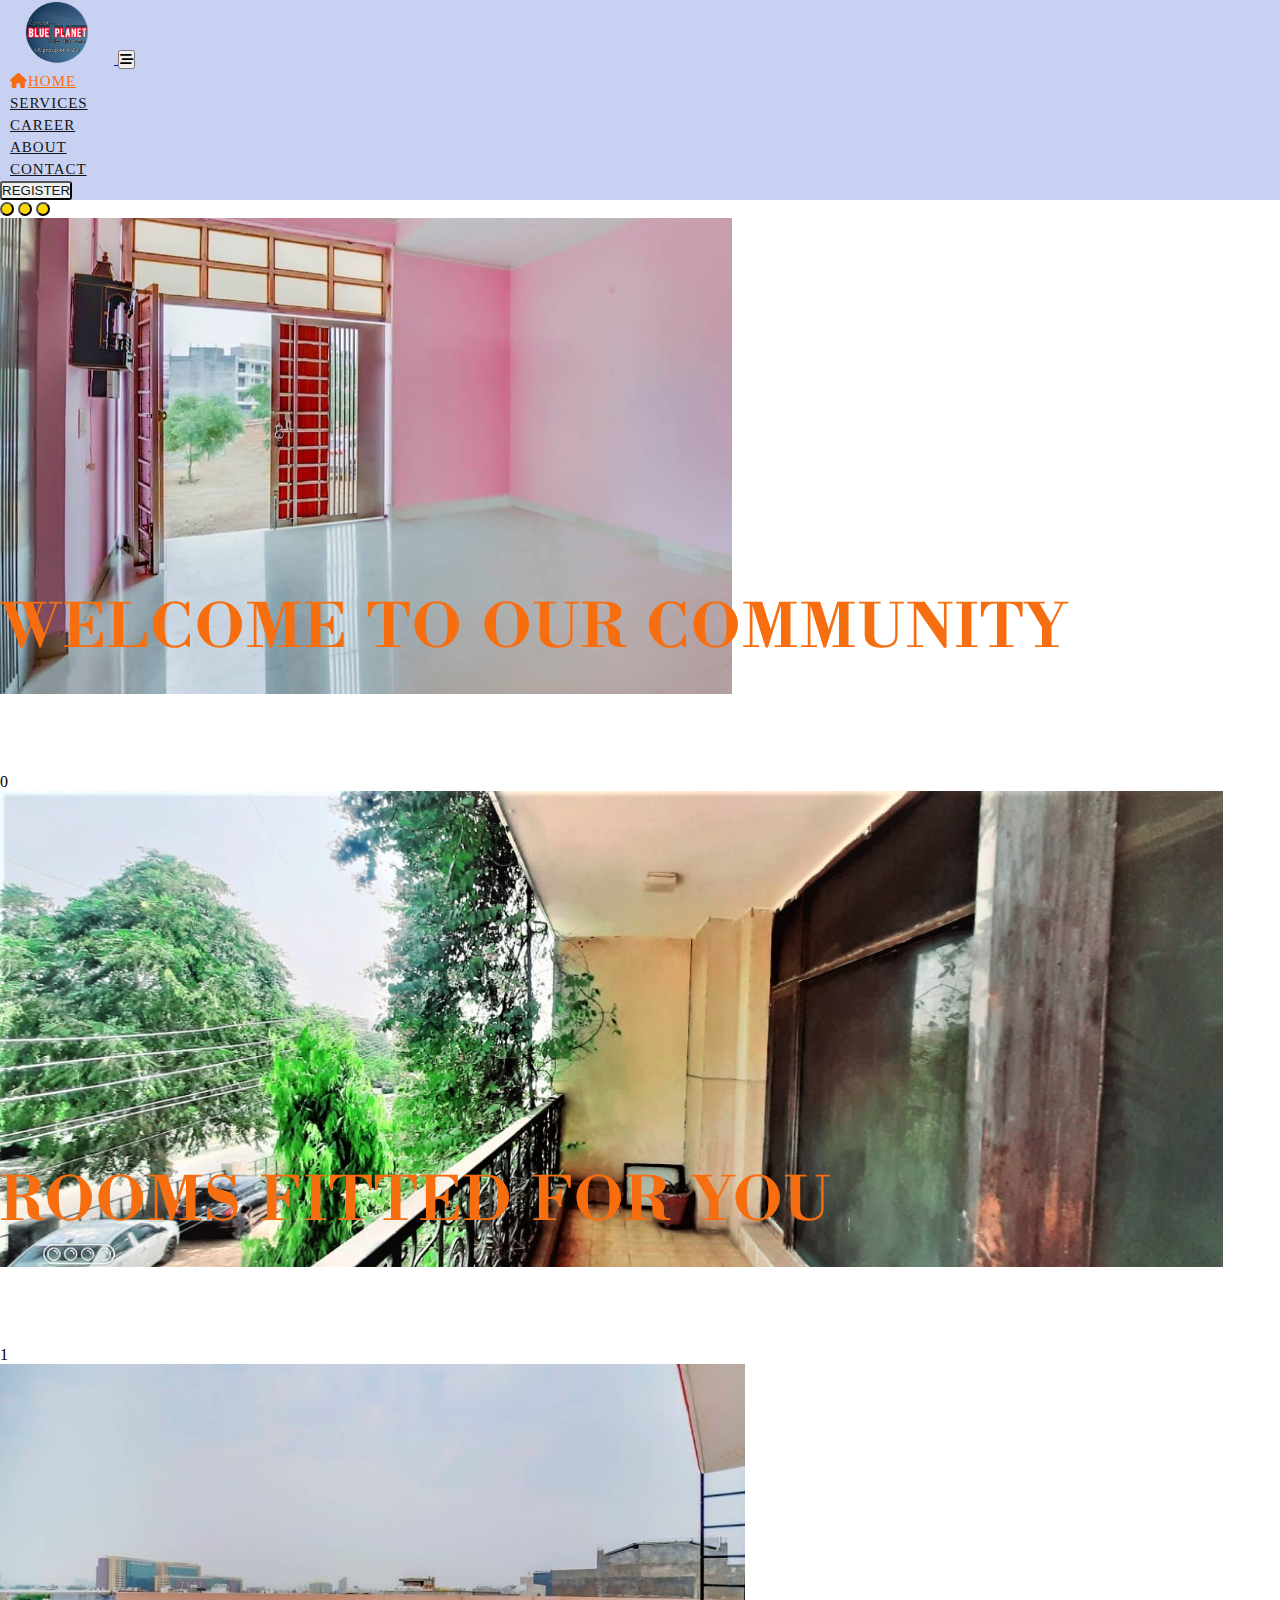
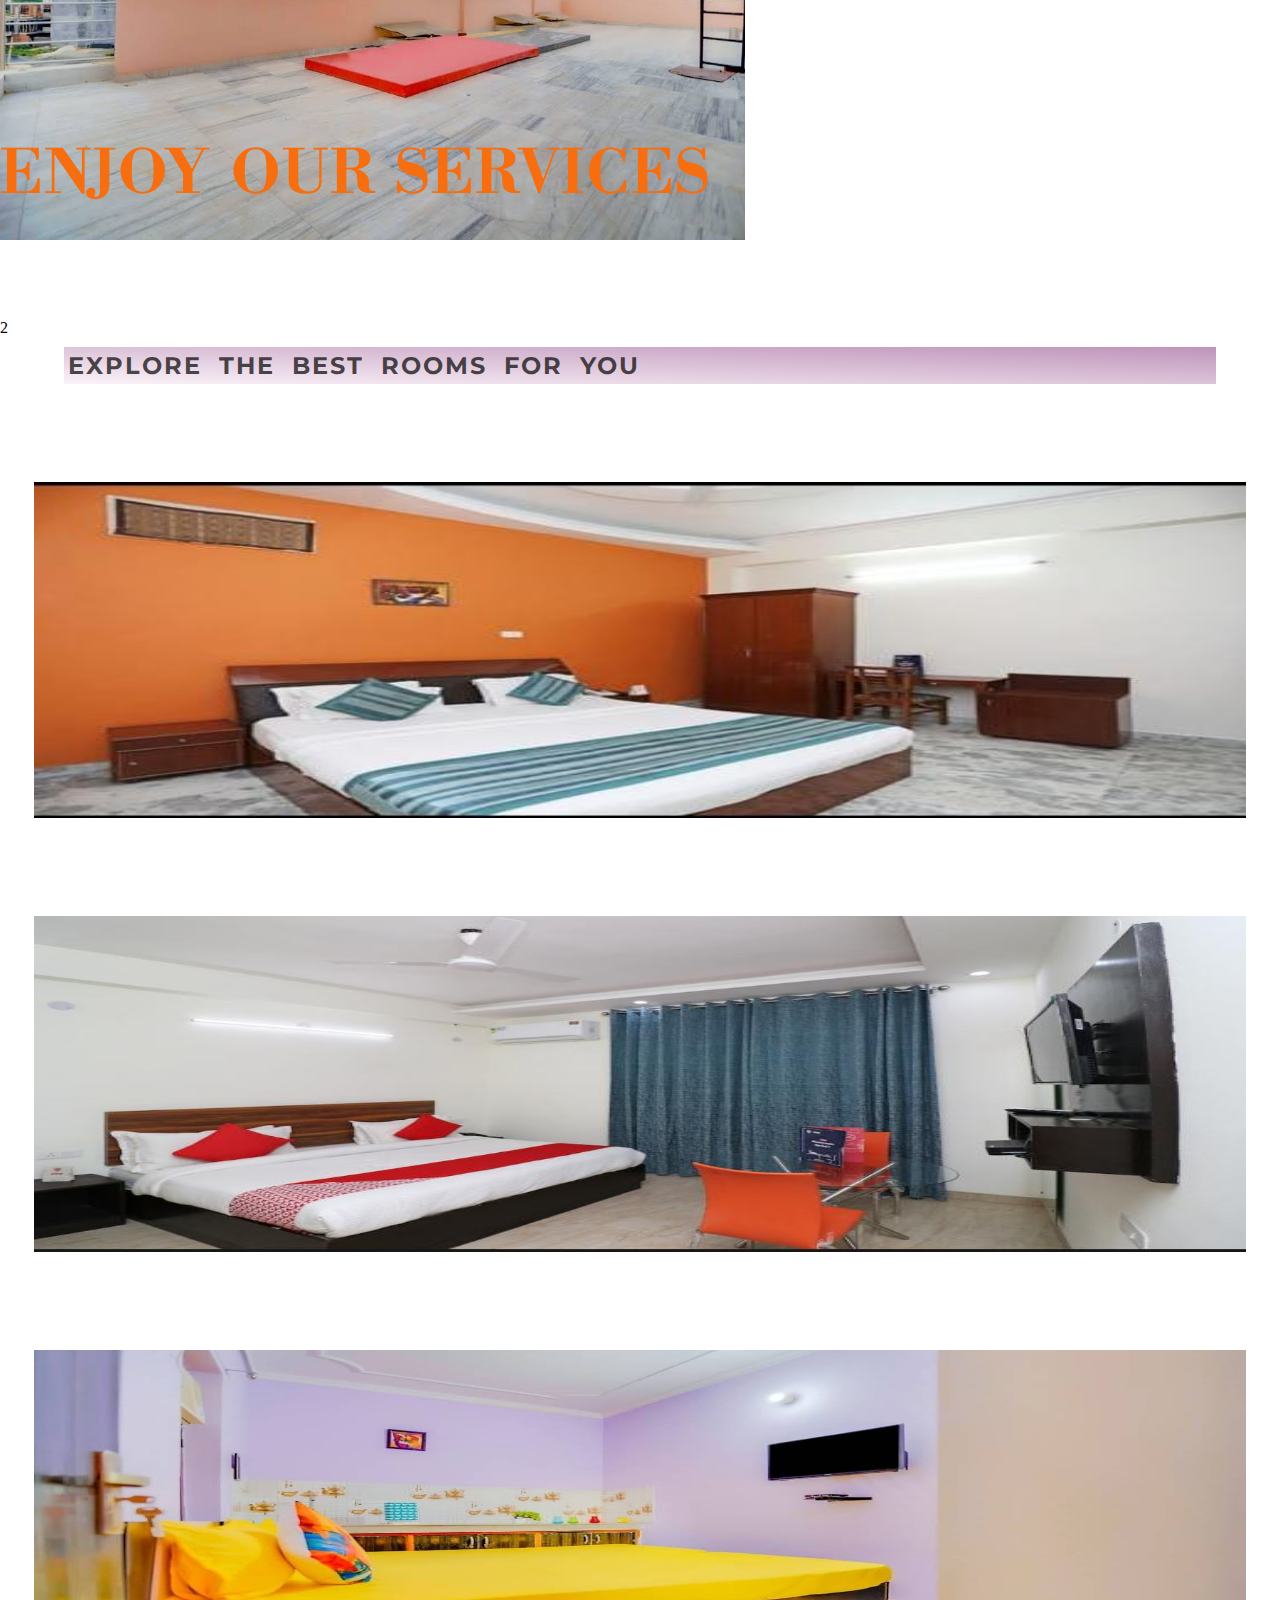
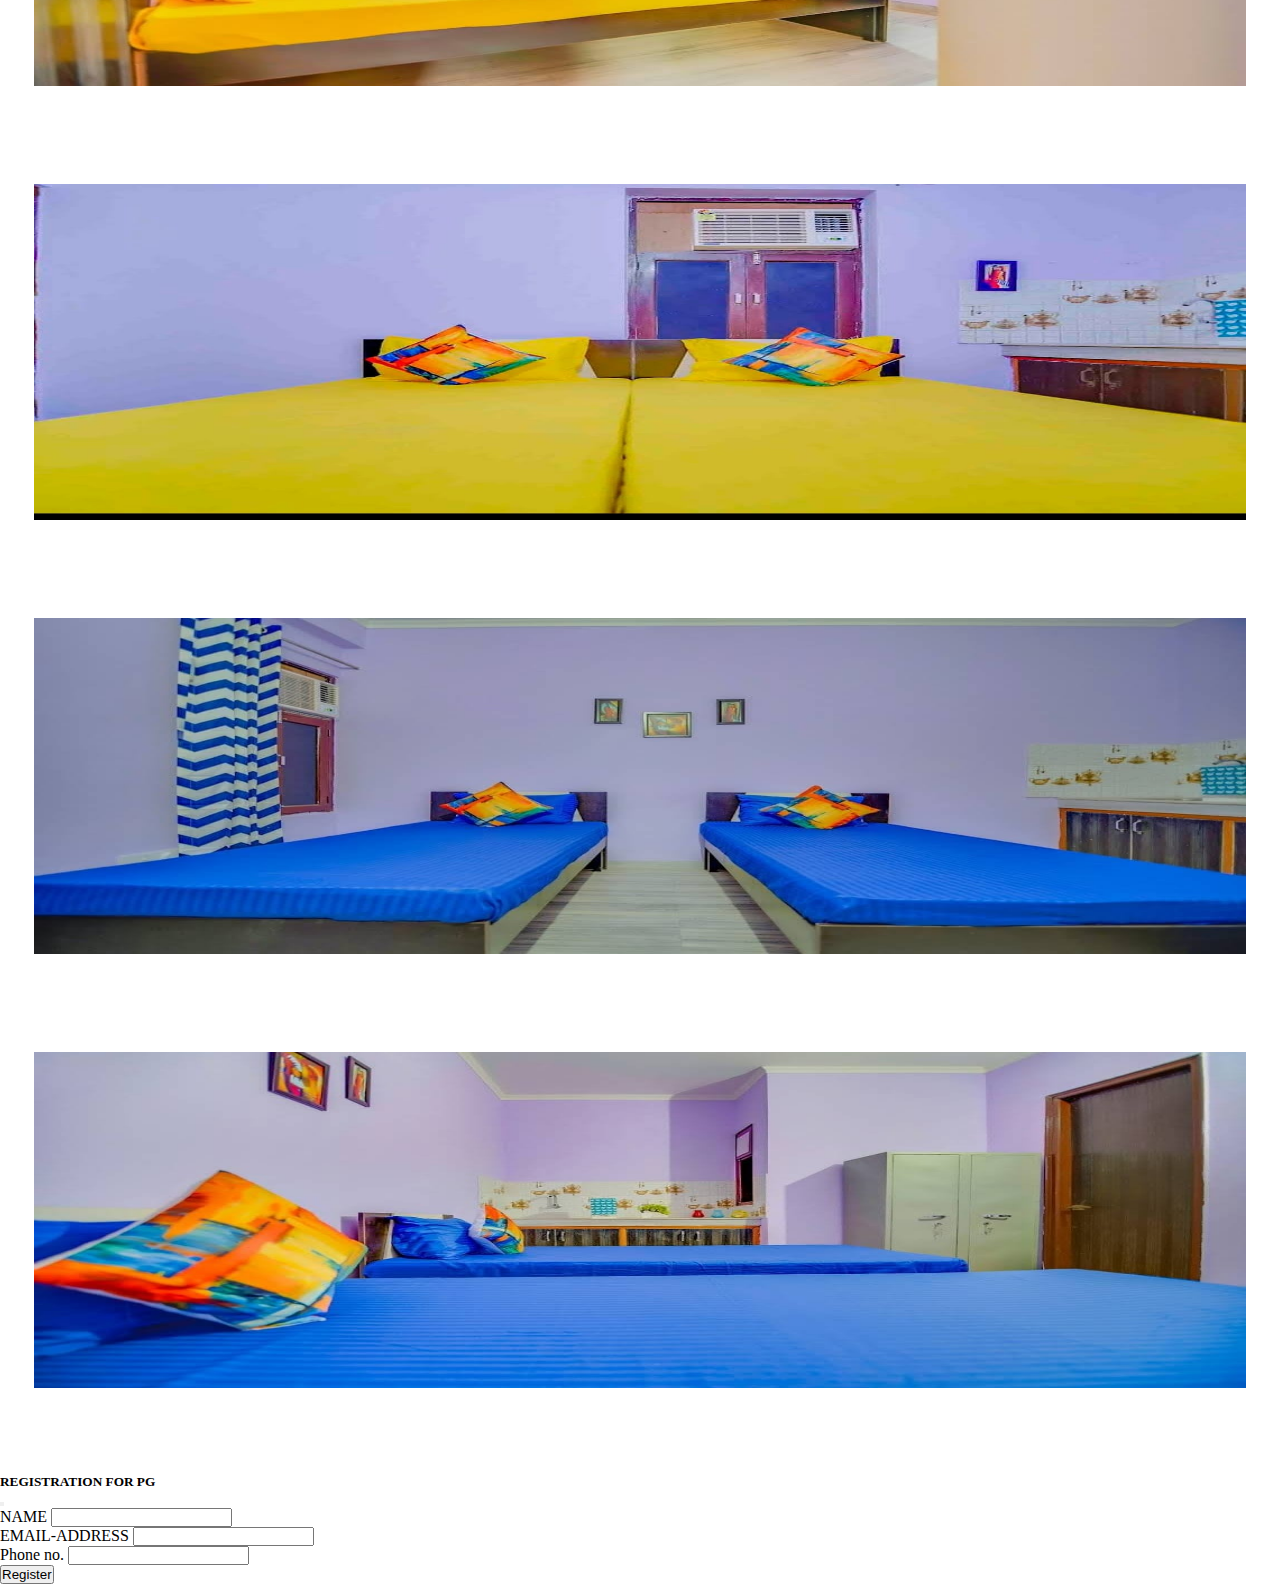
<file: index.html>
<!DOCTYPE html>
<html>
<head>
	<meta charset="utf-8">
	<meta name="viewport" content="width=device-width, initial-scale=1">
	<title>Rooms best for you - Blueplanet</title>

	<link rel="icon" type="image" href="image/logo.png">

	<!-- bootstrap 5 CDN links-->
	<link href="https://cdn.jsdelivr.net/npm/bootstrap@5.1.3/dist/css/bootstrap.min.css" rel="stylesheet" integrity="sha384-1BmE4kWBq78iYhFldvKuhfTAU6auU8tT94WrHftjDbrCEXSU1oBoqyl2QvZ6jIW3" crossorigin="anonymous">

	<!-- font awesome CDN link -->
	<link rel="stylesheet" href="https://cdnjs.cloudflare.com/ajax/libs/font-awesome/6.1.1/css/all.min.css">

	<!-- custome css files links -->
	<link rel="stylesheet" href="css/style.css">
	<link rel="stylesheet" href="css/responsive-style.css">

<style>
	 #loading{
  position: fixed;
  width: 100%;
  height: 100%;
  background: #fff url("https://www.animatedimages.org/data/media/50/animated-flower-image-0008.gif")
  no-repeat center;
  z-index: 99999;

}
</style>

</head>
<body onload="myfunction()">



	<!-- loder -->
	<div id="loading">
	</div><!--loading end-->

<!-- navbar section start -->
<header class="header">
		<div class="navbar navbar-expand-md fixed-top">
			<div class="container">
        <a class="navbar-brand" href="#">
          <img src="image/logo.png" class="img-fluid" alt="logo">
        </a>
        <button class="navbar-toggler pe-0" type="button" data-bs-toggle="collapse" data-bs-target="#mynav">
        	<i class="fas fa-stream navbar-toggler-icon"></i>
        </button>
        <div class="collapse navbar-collapse justify-content-end" id="mynav">
        	<ul class="navbar-nav menu-navbar-nav">
        		<li class="nav-item">
        			<a class="nav-link active button home" href="index.html"><i class="fa-solid fa-house"></i>HOME</a>
        		</li>

        		<li class="nav-item">
        			<a class="nav-link button services " href="services.html">SERVICES</a>
        		</li>

        		<li class="nav-item">
        			<a class="nav-link button career" href="career.html">CAREER</a>
        		</li>

        		<li class="nav-item">
        			<a class="nav-link button about " href="about.html">ABOUT</a>
        		</li>

        		<li class="nav-item">
        			<a class="nav-link button contact" href="contact.html">CONTACT</a>
        		</li>
     
        		<li>
  						<button class="btn btn-outline-dark button Register"data-bs-toggle="modal" data-bs-target="#aa" style="box-shadow: none;">REGISTER</button>
  					</li>
        	</ul>
        </div><!--collapse navbar-collapse end-->
      </div><!--container end-->
		</div><!--navbar end-->
</header><!--header end-->
<!-- navbar section end-->



<!-- banner section start -->
<section class="banner">
  			<div class="carousel slide" data-bs-ride="carousel" id="1stslider">
  				<div class="carousel-indicators slider-indicators">
  					<button type="button" data-bs-target="#1stslider" data-bs-slide-to="0" class="active"></button>
  					<button type="button" data-bs-target="#1stslider" data-bs-slide-to="1" class="active"></button>
  					<button type="button" data-bs-target="#1stslider" data-bs-slide-to="2" class="active"></button>
  				</div><!--carousel-indicators end-->

  				<div class="carousel-inner">

  					<div class="carousel-item active" data-bs-interval="2000">
  						<img src="image/slider/1stslide.png" class="w-100 slider-img">
  						<div class="carousel-caption">
  							<h1>welcome to our community</h1>
  						</div>
  					</div>0<!--carousel-item active end-->

  					<div class="carousel-item" data-bs-interval="2000">
  						<img src="image/slider/3rdslide.png" class="w-100 slider-img again-img">
  						<div class="carousel-caption">
  							<h1>rooms fitted for you</h1>
  						</div>
  					</div>1<!--carousel-item end-->

  					<div class="carousel-item" data-bs-interval="2000">
  						<img src="image/slider/2ndslide.png" class="w-100 slider-img">
  						<div class="carousel-caption">
  							<h1>enjoy our services</h1>
  						</div>
  					</div>2<!--carousel-item end-->
  				</div><!--carousel-inner end-->	
  			</div><!--carousel slide end-->	
</section><!--section end-->
<!--banner section exit-->



<!-- section-1 section start-->
<section class="section-1 py-1">
	<div class="container mt-5">
	    <div class="row">
		    <div class="col-md-12 mt-3">
		    	<div class="rooms-headline text-center">
					  <h2>EXPLORE THE BEST ROOMS FOR YOU</h2>
				  </div>
		    </div><!--col-md-12 end-->
	    </div><!--row end-->
    </div><!--container end-->	
</section>
<!--section-1 section exit -->



<!-- gallery section start -->
<section class="gallery mb-5">
	<div class="py-1">
		<div class="container">
			<div class="row text-center">
				<div class="col-md-4 gallery-images">
					<img src="image/room1.png" class="shadow-lg">
					<!-- <div class="gallery-text-box shadow-lg">
						<h3>Pg for single person</h3>
						<h5>RS- 14000</h5>
					</div> --><!--gallery-text-box end-->
				</div>

				<div class="col-md-4 gallery-images">
					<img src="image/room2.png" class="shadow-lg">
					<!-- <div class="gallery-text-box shadow-lg">
						<h3>Pg for single person</h3>
						<h5>RS- 14000</h5>
					</div> --><!--gallery-text-box end-->
				</div>

				<div class="col-md-4 gallery-images">
					<img src="image/room3.png" class="shadow-lg">
					<!-- <div class="gallery-text-box shadow-lg">
						<h3>Pg for single person</h3>
						<h5>RS- 14000</h5>
					</div> --><!--gallery-text-box end-->
				</div>

				<div class="col-md-4 gallery-images">
					<img src="image/room4.png" class="shadow-lg">
					<!-- <div class="gallery-text-box shadow-lg">
						<h3>Pg for single person</h3>
						<h5>RS- 14000</h5>
					</div> --><!--gallery-text-box end-->
				</div>

				<div class="col-md-4 gallery-images">
					<img src="image/room5.png" class="shadow-lg">
					<!-- <div class="gallery-text-box shadow-lg">
						<h3>Pg for single person</h3>
						<h5>RS- 14000</h5>
					</div> --><!--gallery-text-box end-->
				</div>

				<div class="col-md-4 gallery-images">
					<img src="image/room6.png" class="shadow-lg">
					<!-- <div class="gallery-text-box shadow-lg">
						<h3>Pg for single person</h3>
						<h5>RS- 14000</h5>
					</div> --><!--gallery-text-box end-->
				</div>
			</div><!--row end-->
		</div><!--container end-->
	</div><!--PY-5 end-->
</section>
<!-- gallery section exit -->



<!-- footer section start -->
<section class="footer">
	<div class="container-fluid bg-dark">
		<div class="row text-center">
			<div class="col-md-12 footer-text">
				<p>PRIVACY POLICY | TERMS AND CONDITIONS |</p>
				<p style="font-size: 10px;">© COPYRIGHT 2021 ALL RIGHTS RESERVED</p>
			</div>
		</div><!--row end-->
	</div><!--container-fluid end-->
</section>
<!-- footer section exit -->



<!-- button trigger modal -->
<div class="modal fade" id="aa">
  <div class="modal-dialog modal-sm">
  	<div class="modal-content">
  		<div class="modal-header">
  			<h5 class="modal-title">REGISTRATION FOR PG</h5>
  			<button type="button" class="btn-close" data-bs-dismiss="modal" aria-label="close"></button>
  		</div><!--modal-header end-->
  		<div class="modal-body">
  			<form>
  				<div class="mb-3">
  					<label>NAME</label>
  					<input type="text" name="" class="form-control">
  				</div>
  				<div class="mb-3">
  					<label>EMAIL-ADDRESS</label>
  					<input type="text" name="" class="form-control">
  				</div>
  				<div class="mb-3">
  					<label>Phone no.</label>
  					<input type="text" name="" class="form-control">
  				</div>
  					<button class="btn btn-warning">Register</button>
  			</form>
  		</div><!--modal-body end-->
  	</div><!--modal-content end-->
  </div><!--modal-dialog modal-sm end-->
</div><!--modal fade end-->
<!-- button trigger end -->

<script>
	var preload = document.getElementById('loading')

	function myfunction(){
		preload.style.display='none';
	}
</script>






<script>
	$(document).ready(function(){
   
    $('#aa').modal('show');

  });
</script>

<!-- java script link -->
<script src="https://cdn.jsdelivr.net/npm/bootstrap@5.1.3/dist/js/bootstrap.bundle.min.js" integrity="sha384-ka7Sk0Gln4gmtz2MlQnikT1wXgYsOg+OMhuP+IlRH9sENBO0LRn5q+8nbTov4+1p" crossorigin="anonymous"></script>

<!-- jquery link -->
<script src="https://code.jquery.com/jquery-3.4.1.slim.min.js"
integrity="sha384-J6qa4849blE2+poT4WnyKhv5vZF5SrPo0iEjwBvKU7imGFAV0wwj1yYfoRSJoZ+n"crossorigin="anonymous"></script>
</body>
</html>
</file>
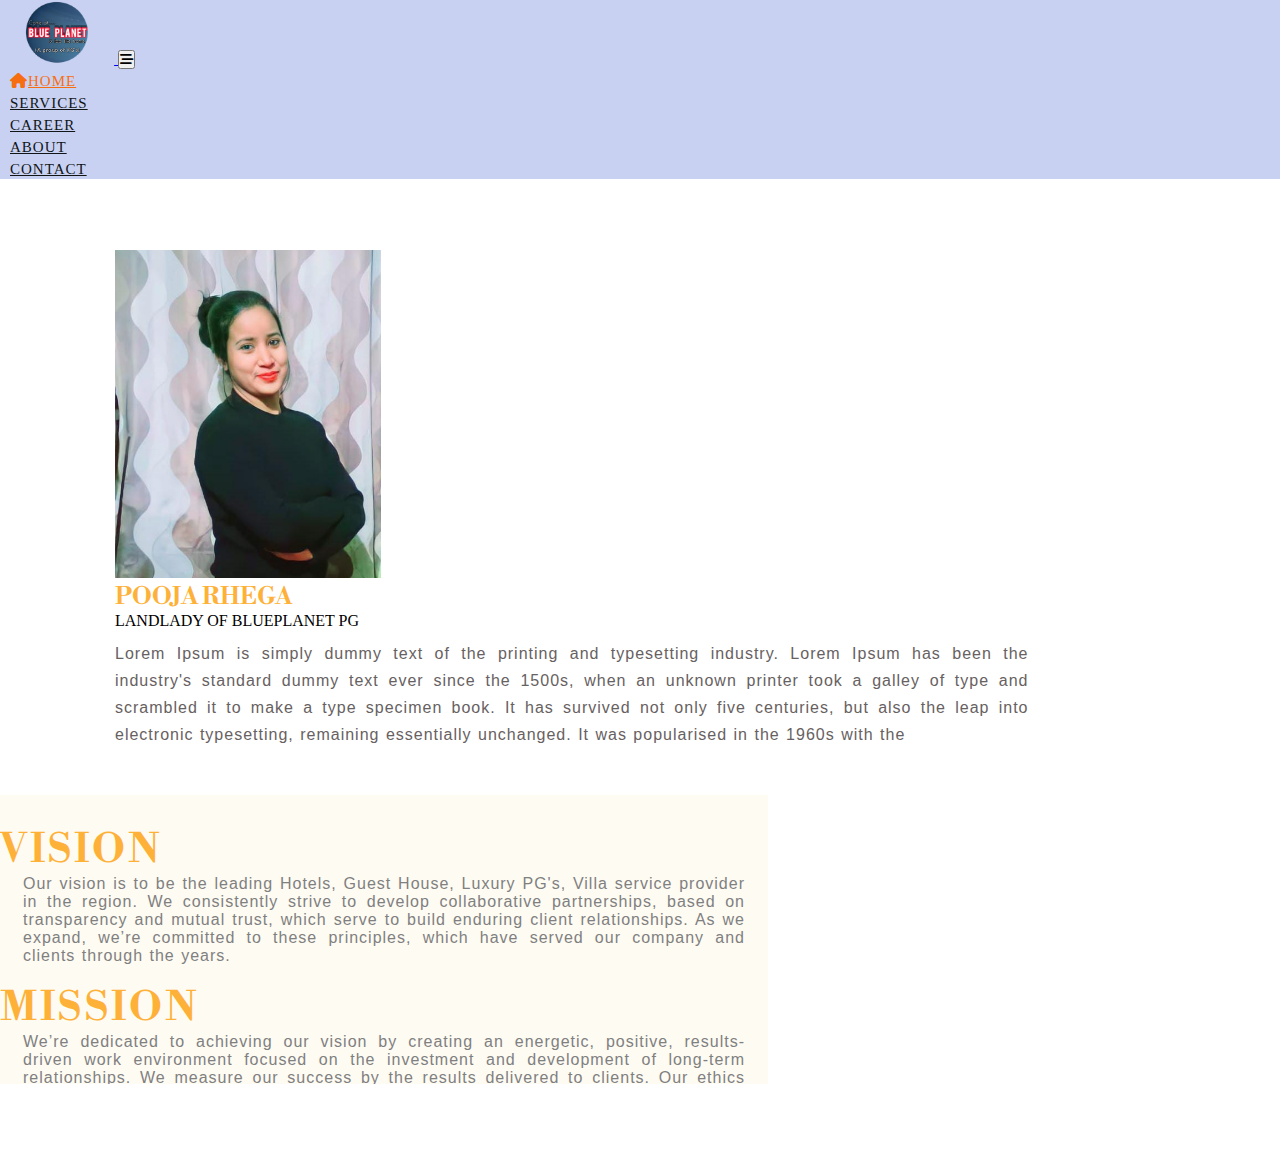
<file: about.html>
<!DOCTYPE html>
<html>
<head>
	<meta charset="utf-8">
	<meta name="viewport" content="width=device-width, initial-scale=1">
	<title>About us - Blueplanet</title>

	<link rel="icon" type="image" href="image/logo.png">

	<!-- bootstrap 5 CDN links-->
	<link href="https://cdn.jsdelivr.net/npm/bootstrap@5.1.3/dist/css/bootstrap.min.css" rel="stylesheet" integrity="sha384-1BmE4kWBq78iYhFldvKuhfTAU6auU8tT94WrHftjDbrCEXSU1oBoqyl2QvZ6jIW3" crossorigin="anonymous">

  <!-- font awesome CDN link -->
	<link rel="stylesheet" href="https://cdnjs.cloudflare.com/ajax/libs/font-awesome/6.1.1/css/all.min.css">

	<!-- custome css files link -->
	<link rel="stylesheet" href="css/style.css">
	<link rel="stylesheet" href="css/responsive-style.css">


</head>
<body>

<!-- navbar section start -->
<header class="header">
	<div class="navbar navbar-expand-md fixed-top">
		<div class="container">
            <a class="navbar-brand" href="#">
              <img src="image/logo.png" class="img-fluid" alt="logo">
            </a>
            <button class="navbar-toggler pe-0" type="button" data-bs-toggle="collapse" data-bs-target="#mynav">
        	    <i class="fas fa-stream navbar-toggler-icon"></i>
            </button>
        <div class="collapse navbar-collapse justify-content-end" id="mynav">
        	<ul class="navbar-nav menu-navbar-nav">
        		<li class="nav-item">
        			<a class="nav-link active button home" href="index.html"><i class="fa-solid fa-house"></i>HOME</a>
        		</li>

        		<li class="nav-item">
        			<a class="nav-link button services" href="services.html">SERVICES</a>
        		</li>

        		<li class="nav-item">
        			<a class="nav-link button career" href="career.html">CAREER</a>
        		</li>

        		<li class="nav-item">
        			<a class="nav-link button about" href="about.html">ABOUT</a>
        		</li>

        		<li class="nav-item">
        			<a class="nav-link button contact" href="contact.html">CONTACT</a>
        		</li>

        		<!-- <li>
  					  <button class="btn btn-outline-dark button Register"data-bs-toggle="modal" data-bs-target="#aa">REGISTER</button>
  				  </li> -->
        	</ul>
        </div><!--collapse navbar-collapse end-->
      </div><!--container end-->
	</div><!--navbar end-->
</header><!--header end-->
<!-- navbar section end-->




<!-- section-1 section start -->
<section class="about-section-1">
	<div class="py-5">
		<div class="container mt-5 mb-5 shadow-lg">
			<div class="row about-section-1-row">

				<div class="col-md-5 text-center">
					<img src="image/owner.png" class="w-70" style="height: 350px; height:328px!important;">
				</div><!--col-md-5 end-->

				<div class="col-md-7">
					<div class="about-us-text text-center">
						<h2>pooja rhega</h2>
						<span>LANDLADY OF BLUEPLANET PG</span>
						&nbsp;
						&nbsp;
						<p>Lorem Ipsum is simply dummy text of the printing and typesetting industry. Lorem Ipsum has been the industry's standard dummy text ever since the 1500s, when an unknown printer took a galley of type and scrambled it to make a type specimen book. It has survived not only five centuries, but also the leap into electronic typesetting, remaining essentially unchanged. It was popularised in the 1960s with the <!-- release of Letraset sheets containing Lorem Ipsum passages, and more recently with desktop publishing software like Aldus PageMaker including versions of Lorem Ipsum. --></p>
					</div><!--about-us-text-->
				</div><!--col-md-7 end-->

			</div><!--row end-->
		</div><!--container end-->
	</div><!--py-5 end-->
</section>
<!-- section-1 section end -->




<!-- section-2 section start -->
<section class="section-2-aim mb-5">
	<div class="py-4">
		<div class="container mb-3 section-2-container">
			<div class="row text-center">
				<div class="about-scroller">
					<div class="about-scroller-text" style="margin: 30px auto;">
						<h2>VISION</h2>
						<p>Our vision is to be the leading Hotels, Guest House, Luxury PG's, Villa  service  provider in the region. We consistently strive to develop collaborative partnerships, based on transparency and mutual trust, which serve to build enduring client relationships. As we expand, we’re committed to these principles, which have served our company and clients through the years.</p>
            <br>
						<h2>MISSION</h2>
						<p>We’re dedicated to achieving our vision by creating an energetic, positive, results-driven work environment focused on the investment and development of long-term relationships. We measure our success by the results delivered to clients. Our ethics are built on our commitment to offer superior customer service, combining an entrepreneurial flair and bespoke service of a fast-growing organisation.</p>
            <br>
						<h2>VALUES</h2>
						<p>Communication, commitment, and client care are the core values that emanate throughout every activity that we undertake. By listening and taking the time to understand our clients’ needs, we’re able to purvey comprehensive, business advice. We’re proud to consistently deliver exceptional results to optimise the value of our clients’ property assets, at home and abroad.</p>
					</div><!--about-scroller-text-->
				</div><!--about-scroller end-->
			</div><!--row end-->
		</div><!--container end-->
	</div><!--py-5 end-->
</section>
<!-- section-2 section exit -->







<!-- footer section start -->
<section class="footer">
	<div class="container-fluid bg-dark">
		<div class="row text-center">
			<div class="col-md-12 footer-text">
				<p>PRIVACY POLICY | TERMS AND CONDITIONS |</p>
				<p style="font-size: 10px;">© COPYRIGHT 2021 ALL RIGHTS RESERVED</p>
			</div>
		</div><!--row end-->
	</div><!--container-fluid end-->
</section>
<!-- footer section exit -->





<!-- java script link -->
<script src="https://cdn.jsdelivr.net/npm/bootstrap@5.1.3/dist/js/bootstrap.bundle.min.js" integrity="sha384-ka7Sk0Gln4gmtz2MlQnikT1wXgYsOg+OMhuP+IlRH9sENBO0LRn5q+8nbTov4+1p" crossorigin="anonymous"></script>


</body>
</html>
</file>
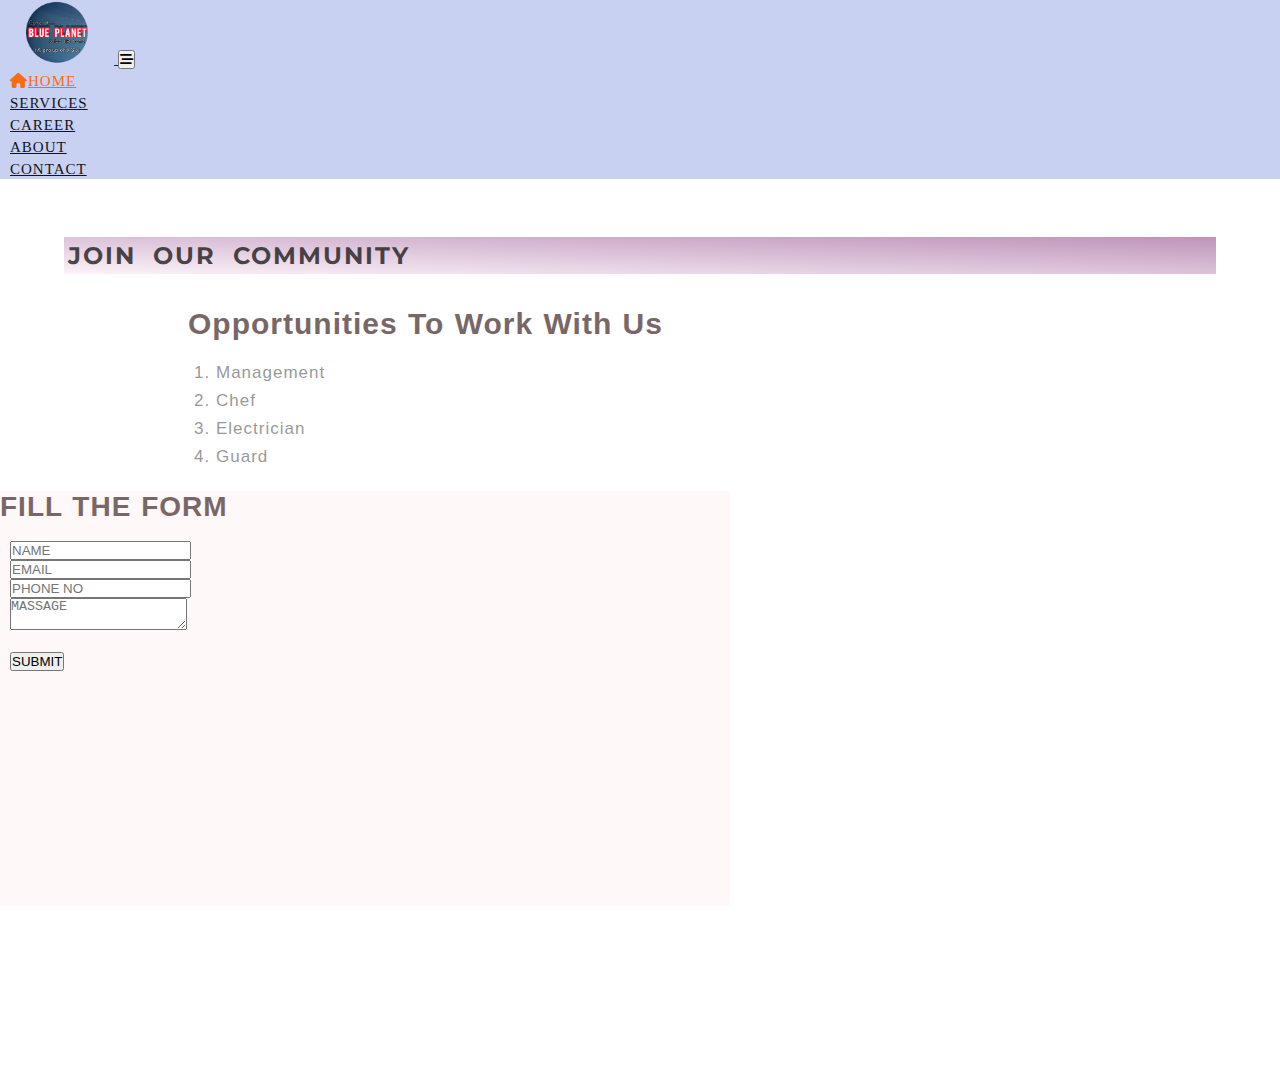
<file: career.html>
<!DOCTYPE html>
<html>
<head>
	<meta charset="utf-8">
	<meta name="viewport" content="width=device-width, initial-scale=1">
	<title>Career Opportunities - Blueplanet</title>

	<link rel="icon" type="image" href="image/logo.png">

	<!-- bootstrap 5 CDN links-->
	<link href="https://cdn.jsdelivr.net/npm/bootstrap@5.1.3/dist/css/bootstrap.min.css" rel="stylesheet" integrity="sha384-1BmE4kWBq78iYhFldvKuhfTAU6auU8tT94WrHftjDbrCEXSU1oBoqyl2QvZ6jIW3" crossorigin="anonymous">

	<!-- font awesome CDN link -->
	<link rel="stylesheet" href="https://cdnjs.cloudflare.com/ajax/libs/font-awesome/6.1.1/css/all.min.css">

	<!-- custome css files links -->
	<link rel="stylesheet" href="css/style.css">
	<link rel="stylesheet" href="css/responsive-style.css">


</head>
<body>

<!-- xyz -->


<!-- navbar section start -->
<header class="header">
	<div class="navbar navbar-expand-md fixed-top">
		<div class="container">
        <a class="navbar-brand" href="#">
          <img src="image/logo.png" class="img-fluid" alt="logo">
        </a>
        <button class="navbar-toggler pe-0" type="button" data-bs-toggle="collapse" data-bs-target="#mynav">
        	<i class="fas fa-stream navbar-toggler-icon"></i>
        </button>
        <div class="collapse navbar-collapse justify-content-end" id="mynav">
        	<ul class="navbar-nav menu-navbar-nav">
        		<li class="nav-item">
        			<a class="nav-link active button home" href="index.html"><i class="fa-solid fa-house"></i>HOME</a>
        		</li>

        		<li class="nav-item">
        			<a class="nav-link button services" href="services.html">SERVICES</a>
        		</li>

        		<li class="nav-item">
        			<a class="nav-link button career" href="career.html">CAREER</a>
        		</li>

        		<li class="nav-item">
        			<a class="nav-link button about" href="about.html">ABOUT</a>
        		</li>

        		<li class="nav-item">
        			<a class="nav-link button contact" href="contact.html">CONTACT</a>
        		</li>

        		<!-- <li>
  				    <button class="btn btn-outline-dark button Register"data-bs-toggle="modal" data-bs-target="#aa">REGISTER</button>
  				  </li> -->
        	</ul>
        </div><!--collapse navbar-collapse end-->
    </div><!--container end-->
	</div><!--navbar end-->
</header><!--header end-->
<!-- navbar section end-->




<!-- section-1 section start-->
<section class="section-1 mt-3 py-4">
	<div class="container mt-5">
	  <div class="row">
		  <div class="col-md-12 mt-4">
		    <div class="career-headline text-center">
					<h2>JOIN OUR COMMUNITY</h2>
				</div>
		  </div><!--col-md-12 end-->
	  </div><!--row end-->
  </div><!--container end-->	
</section>
<!--section-1 section exit -->



<!-- section-2 section start -->
<section class="section-2">
	<div class="py-3">
		<div class="container career-job-options">
      <h3 class="ms-3">opportunities to work with us</h3>
      <br>
      <ol>
	      <li>
		    management
	      </li>

	      <li>
		    chef
	      </li>

	      <li>
		    electrician
	      </li>

	      <li>
		    guard
	      </li>
      </ol>
    </div><!--container end-->
	</div>
</section>
<!-- section-2 section end -->



<!-- section-3 section start -->
<div class="container mt-4 career-job-form" style="background: #ffeded63;">
	<div class="row">
		<h3>fill the form</h3>
		<div class="col-md-12">
			<br>
			<form class="career-form" style="padding: 0px 10px;">
				<div class="mb-3">
					<input type="text" name="" placeholder="NAME" required class="form-control">
				</div>

				<div class="mb-3">
					<input type="text" name="" placeholder="EMAIL" required class="form-control">
				</div>

				<div class="mb-3">
					<input type="text" name="" placeholder="PHONE NO" required class="form-control">
				</div>

				<div class="mb-3">
					<textarea class="form-control" placeholder="MASSAGE"></textarea>
				</div>
                <br>
				<button class="btn btn-outline-warning">SUBMIT</button>
			</form>
		</div><!--col-md-12 end-->
  </div><!--row end-->
</div><!--container end-->
<!-- section-3 section exit -->



<!-- footer section start -->
<section class="footer">
	<div class="container-fluid bg-dark">
		<div class="row text-center">
			<div class="col-md-12 footer-text">
				<p>PRIVACY POLICY | TERMS AND CONDITIONS |</p>
				<p style="font-size: 10px;">© COPYRIGHT 2021 ALL RIGHTS RESERVED</p>
			</div>
		</div><!--row end-->
	</div><!--container-fluid end-->
</section>
<!-- footer section exit -->




<!-- java script link -->
<script src="https://cdn.jsdelivr.net/npm/bootstrap@5.1.3/dist/js/bootstrap.bundle.min.js" integrity="sha384-ka7Sk0Gln4gmtz2MlQnikT1wXgYsOg+OMhuP+IlRH9sENBO0LRn5q+8nbTov4+1p" crossorigin="anonymous"></script>

</body>
</html>
</file>
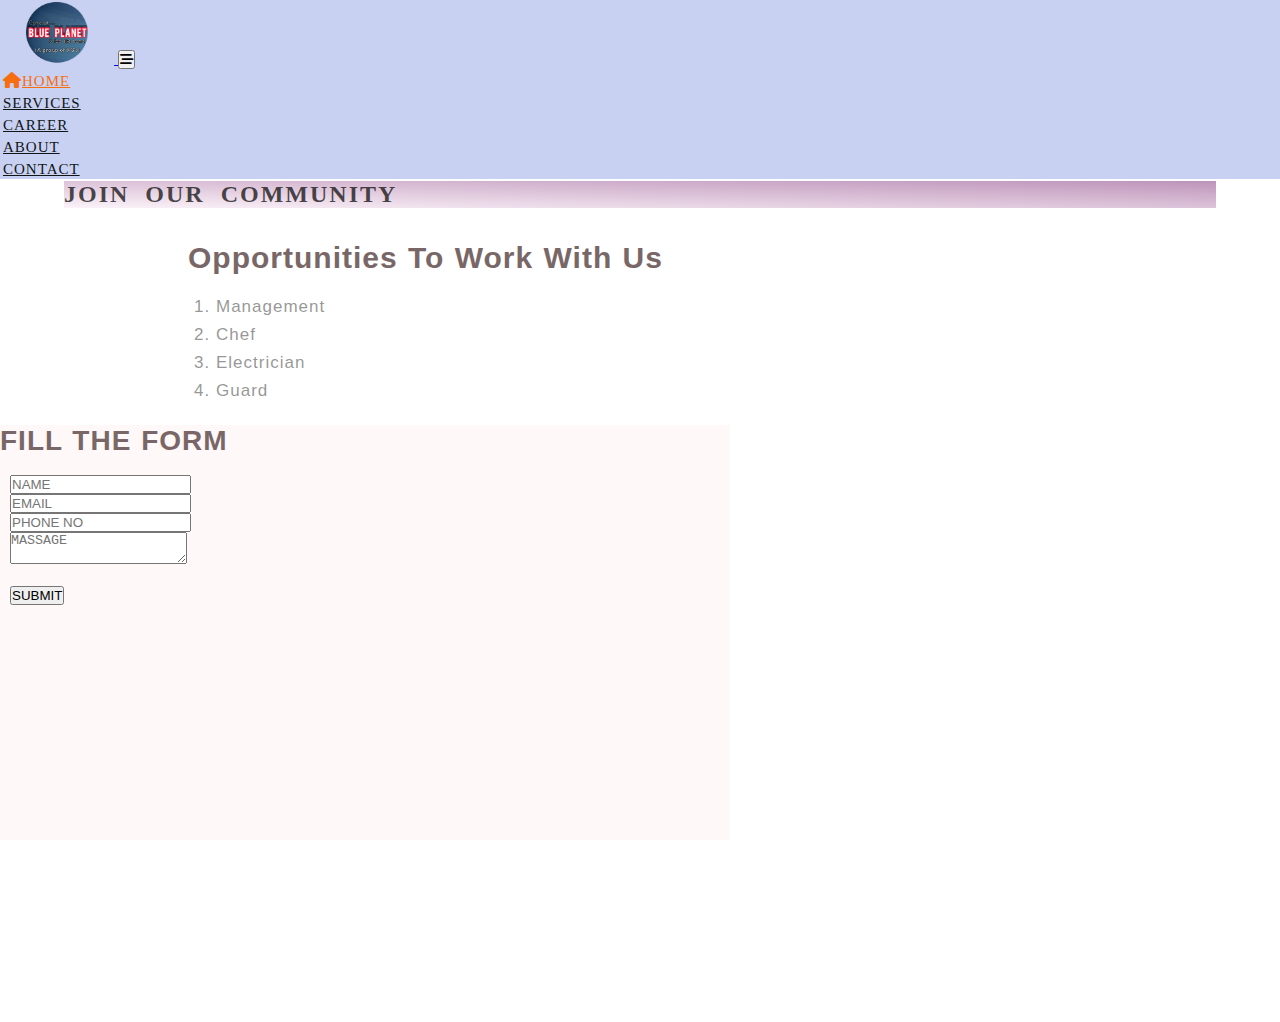
<file: careertry.html>
<!DOCTYPE html>
<html>
<head>
	<meta charset="utf-8">
	<meta name="viewport" content="width=device-width, initial-scale=1">
	<title>Career Opportunities - Blueplanet</title>

	<link rel="icon" type="image" href="image/logo.png">

	<!-- bootstrap 5 CDN links-->
	<link href="https://cdn.jsdelivr.net/npm/bootstrap@5.1.3/dist/css/bootstrap.min.css" rel="stylesheet" integrity="sha384-1BmE4kWBq78iYhFldvKuhfTAU6auU8tT94WrHftjDbrCEXSU1oBoqyl2QvZ6jIW3" crossorigin="anonymous">

	<!-- font awesome CDN link -->
	<link rel="stylesheet" href="https://cdnjs.cloudflare.com/ajax/libs/font-awesome/6.1.1/css/all.min.css">

	<!-- custome css files links -->
	<link rel="stylesheet" href="css/styletry.css">
	<link rel="stylesheet" href="css/responsive-styletry.css">


</head>
<body>


<!-- navbar section start -->
<header class="header">
	<div class="navbar navbar-expand-md fixed-top">
		<div class="container">
        <a class="navbar-brand" href="#">
          <img src="image/logo.png" class="img-fluid" alt="logo">
        </a>
        <button class="navbar-toggler pe-0" type="button" data-bs-toggle="collapse" data-bs-target="#mynav">
        	<i class="fas fa-stream navbar-toggler-icon"></i>
        </button>
        <div class="collapse navbar-collapse justify-content-end" id="mynav">
        	<ul class="navbar-nav menu-navbar-nav">
        		<li class="nav-item">
        			<a class="nav-link active button home" href=""><i class="fa-solid fa-house"></i>HOME</a>
        		</li>

        		<li class="nav-item">
        			<a class="nav-link button services" href="">SERVICES</a>
        		</li>

        		<li class="nav-item">
        			<a class="nav-link button career" href="">CAREER</a>
        		</li>

        		<li class="nav-item">
        			<a class="nav-link button about" href="">ABOUT</a>
        		</li>

        		<li class="nav-item">
        			<a class="nav-link button contact" href="">CONTACT</a>
        		</li>

        		<!-- <li>
  				    <button class="btn btn-outline-dark button Register"data-bs-toggle="modal" data-bs-target="#aa">REGISTER</button>
  				  </li> -->
        	</ul>
        </div><!--collapse navbar-collapse end-->
    </div><!--container end-->
	</div><!--navbar end-->
</header><!--header end-->
<!-- navbar section end-->




<!-- section-1 section start-->
<section class="section-1 mt-3 py-4">
	<div class="container mt-5">
	  <div class="row">
		  <div class="col-md-12 mt-4">
		    <div class="career-headline text-center">
					<h2>JOIN OUR COMMUNITY</h2>
				</div>
		  </div><!--col-md-12 end-->
	  </div><!--row end-->
  </div><!--container end-->	
</section>
<!--section-1 section exit -->



<!-- section-2 section start -->
<section class="section-2">
	<div class="py-3">
		<div class="container career-job-options">
      <h3 class="ms-3">opportunities to work with us</h3>
      <br>
      <ol>
	      <li>
		    management
	      </li>

	      <li>
		    chef
	      </li>

	      <li>
		    electrician
	      </li>

	      <li>
		    guard
	      </li>
      </ol>
    </div><!--container end-->
	</div>
</section>
<!-- section-2 section end -->



<!-- section-3 section start -->
<div class="container mt-4 career-job-form" style="background: #ffeded63;">
	<div class="row">
		<h3>fill the form</h3>
		<div class="col-md-12">
			<br>
			<form class="career-form" style="padding: 0px 10px;">
				<div class="mb-3">
					<input type="text" name="" placeholder="NAME" required class="form-control">
				</div>

				<div class="mb-3">
					<input type="text" name="" placeholder="EMAIL" required class="form-control">
				</div>

				<div class="mb-3">
					<input type="text" name="" placeholder="PHONE NO" required class="form-control">
				</div>

				<div class="mb-3">
					<textarea class="form-control" placeholder="MASSAGE"></textarea>
				</div>
                <br>
				<button class="btn btn-outline-warning">SUBMIT</button>
			</form>
		</div><!--col-md-12 end-->
  </div><!--row end-->
</div><!--container end-->
<!-- section-3 section exit -->



<!-- footer section start -->
<section class="footer">
	<div class="container-fluid bg-dark">
		<div class="row text-center">
			<div class="col-md-12 footer-text">
				<p>PRIVACY POLICY | TERMS AND CONDITIONS |</p>
				<p style="font-size: 10px;">© COPYRIGHT 2021 ALL RIGHTS RESERVED</p>
			</div>
		</div><!--row end-->
	</div><!--container-fluid end-->
</section>
<!-- footer section exit -->




<!-- java script link -->
<script src="https://cdn.jsdelivr.net/npm/bootstrap@5.1.3/dist/js/bootstrap.bundle.min.js" integrity="sha384-ka7Sk0Gln4gmtz2MlQnikT1wXgYsOg+OMhuP+IlRH9sENBO0LRn5q+8nbTov4+1p" crossorigin="anonymous"></script>

</body>
</html>
</file>
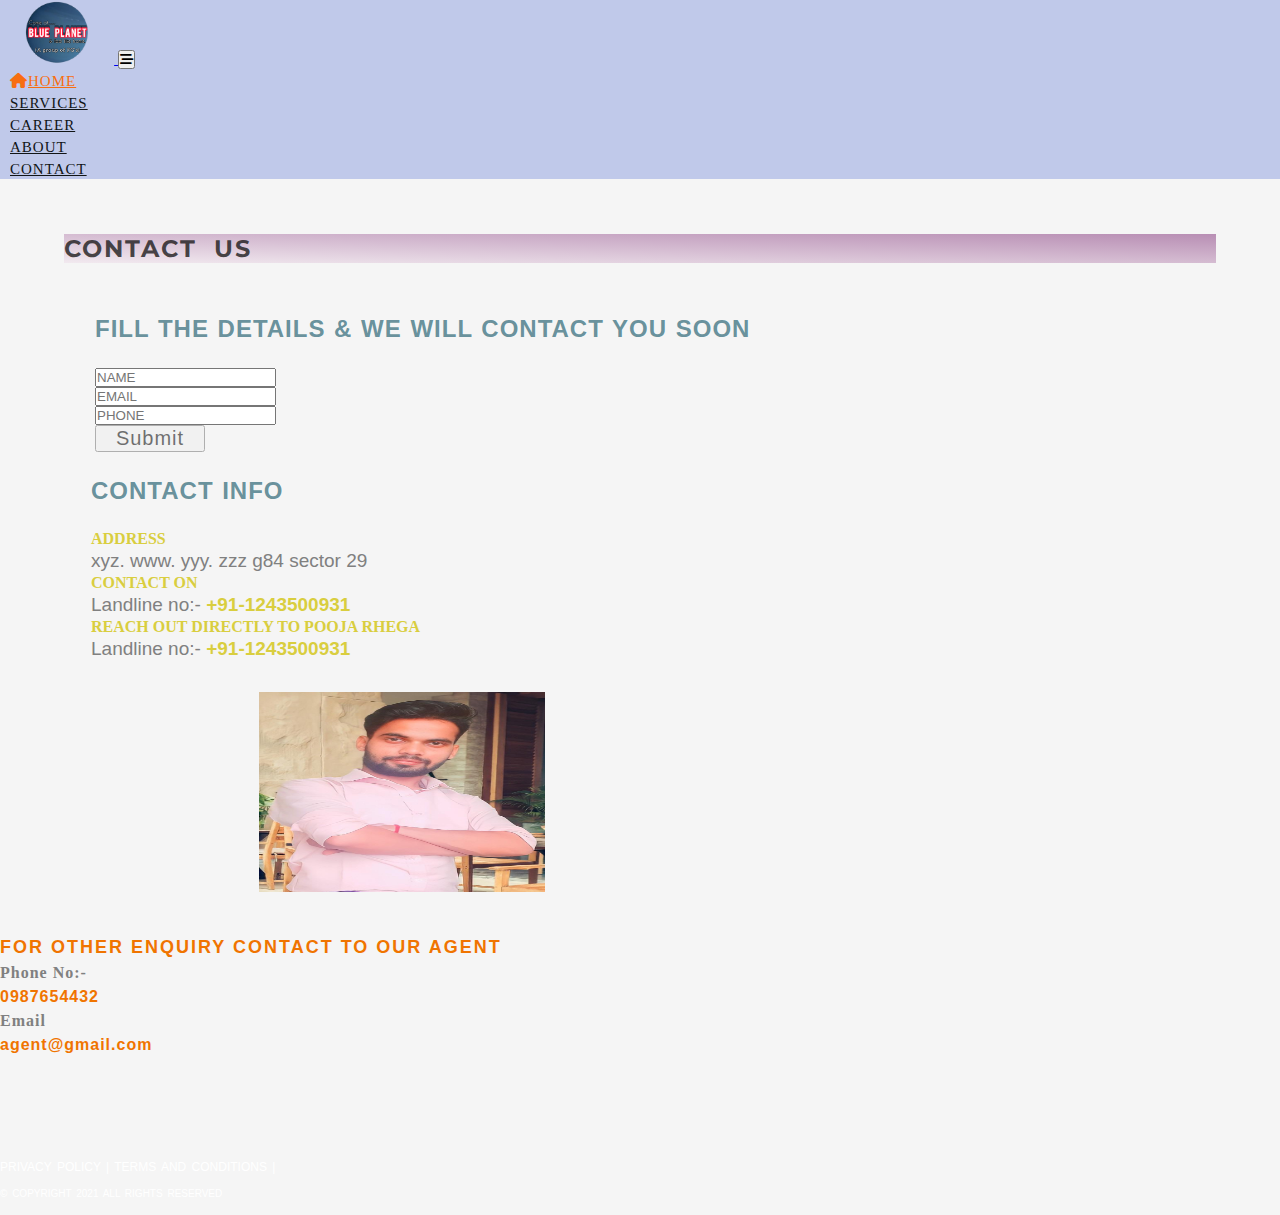
<file: contact.html>
<!DOCTYPE html>
<html>
<head>
	<meta charset="utf-8">
	<meta name="viewport" content="width=device-width, initial-scale=1">
	<title>Contact Us - Blueplanet</title>

	<link rel="icon" type="image" href="image/logo.png">

	<!-- bootstrap 5 CDN links-->
	<link href="https://cdn.jsdelivr.net/npm/bootstrap@5.1.3/dist/css/bootstrap.min.css" rel="stylesheet" integrity="sha384-1BmE4kWBq78iYhFldvKuhfTAU6auU8tT94WrHftjDbrCEXSU1oBoqyl2QvZ6jIW3" crossorigin="anonymous">

    <!-- font awesome CDN link -->
	<link rel="stylesheet" href="https://cdnjs.cloudflare.com/ajax/libs/font-awesome/6.1.1/css/all.min.css">

	<!-- custome css files link -->
	<link rel="stylesheet" href="css/style.css">
	<link rel="stylesheet" href="css/responsive-style.css">


<style>

	body{
    background:#efefefa6;
	}

</style>



</head>
<body>

<!-- navbar section start -->
<header class="header">
	<div class="navbar navbar-expand-md fixed-top">
		<div class="container">
            <a class="navbar-brand" href="#">
              <img src="image/logo.png" class="img-fluid" alt="logo">
            </a>
            <button class="navbar-toggler pe-0" type="button" data-bs-toggle="collapse" data-bs-target="#mynav">
        	    <i class="fas fa-stream navbar-toggler-icon"></i>
            </button>
        <div class="collapse navbar-collapse justify-content-end" id="mynav">
        	<ul class="navbar-nav menu-navbar-nav">
        		<li class="nav-item">
        			<a class="nav-link active button home" href="index.html"><i class="fa-solid fa-house"></i>HOME</a>
        		</li>

        		<li class="nav-item">
        			<a class="nav-link button services " href="services.html">SERVICES</a>
        		</li>

        		<li class="nav-item">
        			<a class="nav-link button career" href="career.html">CAREER</a>
        		</li>

        		<li class="nav-item">
        			<a class="nav-link button about" href="about.html">ABOUT</a>
        		</li>

        		<li class="nav-item">
        			<a class="nav-link button contact" href="contact.html">CONTACT</a>
        		</li>

        		<!-- <li>
  				    <button class="btn btn-outline-dark button Register"data-bs-toggle="modal" data-bs-target="#aa">REGISTER</button>
  				  </li> -->
        	</ul>
        </div><!--collapse navbar-collapse end-->
      </div><!--container end-->
	</div><!--navbar end-->
</header><!--header end-->
<!-- navbar section end-->


<!-- contact-headline section start -->
<section class="section-1 mt-4 py-4">
	<div class="container mt-5">
	  <div class="row">
		  <div class="col-md-12 mt-3">
		    <div class="contact-headline text-center">
					<h2>contact us</h2>
				</div>
		  </div><!--col-md-12 end-->
	  </div><!--row end-->
  </div><!--container end-->	
</section>
<!-- contact-healine section exit -->



<!--contact info section start -->
<section class="contact-info">
	<!-- <div class="py-5"> -->
		<div class="container mt-5">
			<div class="row">
				<div class="col-md-6 contact-form">
					<h3>fill the details & we will contact you soon</h3>
					<form>
						<div class="mb-4">
					    <input type="text" name="" placeholder="NAME" required class="form-control">
				    </div>
				    <div class="mb-4">
					    <input type="text" name="" placeholder="EMAIL" required class="form-control">
				    </div>
				    <div class="mb-4">
					    <input type="text" name="" placeholder="PHONE" required class="form-control">
				    </div>
				    <button class="btn btn-warning contact-btn">Submit</button>
					</form>
				</div><!--col-md-6-->

				<div class="col-md-5 contact-details">
					<h3>contact info</h3>
					<div class="contact-title-box">
					  <strong style="color:#D9CE3F">ADDRESS</strong>
			      <p>xyz. www. yyy. zzz g84 sector 29</p>

			      <strong style="color:#D9CE3F">CONTACT ON</strong>
			      <p>Landline no:- <b style="color:#D9CE3F">+91-1243500931</b></p>

			      <strong style="color:#D9CE3F">REACH OUT DIRECTLY TO POOJA RHEGA</strong>
			      <p>Landline no:- <b style="color:#D9CE3F">+91-1243500931</b></p>
				  </div>
				</div><!--col-md-5-->
			</div><!--row end-->
		</div><!--container end-->
	<!-- </div> --><!--py-5 end-->
</section>
<!-- contact info section end -->



<!-- enquiry section start -->
<section class="enquiry">
	<div class="py-5">
		<div class="container">
			<div class="row">
			  <div class="col-md-4 enquiry-agent">
				  <img src="image/agent.png" class="enquiry-agent-img">
			  </div><!--col-md-4 end-->

			  <div class="col-md-5 agent-contact-info">
			  	<div class="agent-contact-info-text">
			  		<h5>for other enquiry contact to our agent</h5>
			      <strong style="color:grey;">Phone No:-</strong>
			      <p><b>0987654432</b></p>
			      <strong style="color:grey;">Email</strong>
			      <p><b>agent@gmail.com</b></p>
			    </div><!--contact2-text end-->
			  </div><!--col-md-5 end-->
			</div><!--row end-->
		</div><!--container end-->
	</div><!--py-5 end-->
</section>
<!-- enquiry section end -->




<!-- footer section start -->
<section class="footer">
	<div class="container-fluid bg-dark">
		<div class="row text-center">
			<div class="col-md-12 footer-text">
				<p>PRIVACY POLICY | TERMS AND CONDITIONS |</p>
				<p style="font-size: 10px;">© COPYRIGHT 2021 ALL RIGHTS RESERVED</p>
			</div>
		</div><!--row end-->
	</div><!--container-fluid end-->
</section>
<!-- footer section exit -->
	



<!-- java script link -->
<script src="https://cdn.jsdelivr.net/npm/bootstrap@5.1.3/dist/js/bootstrap.bundle.min.js" integrity="sha384-ka7Sk0Gln4gmtz2MlQnikT1wXgYsOg+OMhuP+IlRH9sENBO0LRn5q+8nbTov4+1p" crossorigin="anonymous"></script>



</body>
</html>
</file>
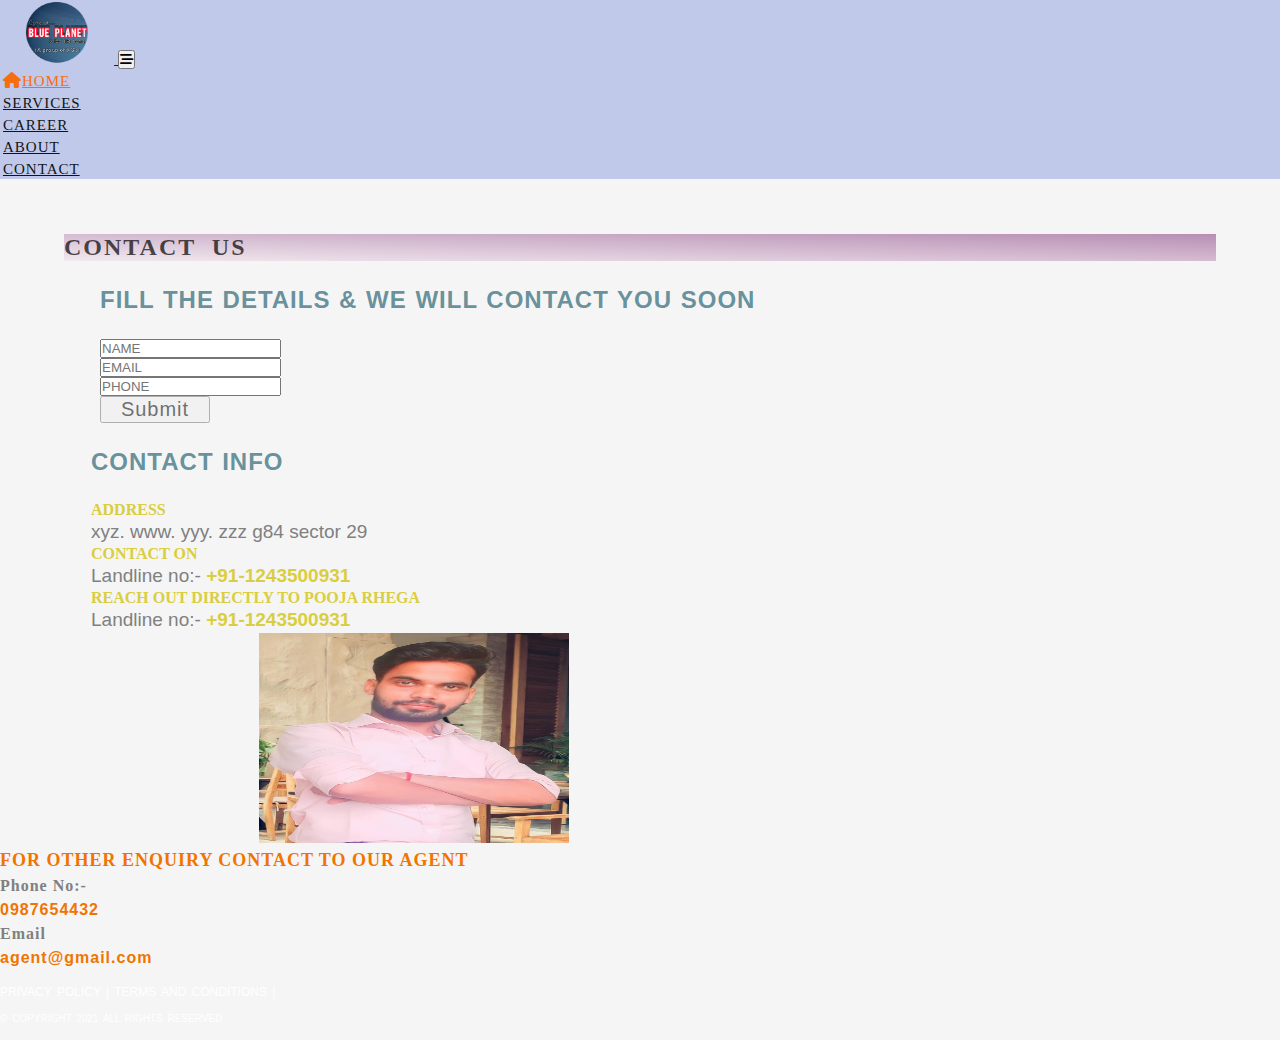
<file: conttry.html>
<!DOCTYPE html>
<html>
<head>
	<meta charset="utf-8">
	<meta name="viewport" content="width=device-width, initial-scale=1">
	<title>Contact Us - Blueplanet</title>

	<link rel="icon" type="image" href="image/logo.png">

	<!-- bootstrap 5 CDN links-->
	<link href="https://cdn.jsdelivr.net/npm/bootstrap@5.1.3/dist/css/bootstrap.min.css" rel="stylesheet" integrity="sha384-1BmE4kWBq78iYhFldvKuhfTAU6auU8tT94WrHftjDbrCEXSU1oBoqyl2QvZ6jIW3" crossorigin="anonymous">

    <!-- font awesome CDN link -->
	<link rel="stylesheet" href="https://cdnjs.cloudflare.com/ajax/libs/font-awesome/6.1.1/css/all.min.css">

	<!-- custome css files link -->
	<link rel="stylesheet" href="css/styletry.css">
	<link rel="stylesheet" href="css/responsive-styletry.css">


<style>

	body{
    background:#efefefa6;
	}

</style>



</head>
<body>

<!-- navbar section start -->
<header class="header">
	<div class="navbar navbar-expand-md fixed-top">
		<div class="container">
            <a class="navbar-brand" href="#">
              <img src="image/logo.png" class="img-fluid" alt="logo">
            </a>
            <button class="navbar-toggler pe-0" type="button" data-bs-toggle="collapse" data-bs-target="#mynav">
        	    <i class="fas fa-stream navbar-toggler-icon"></i>
            </button>
        <div class="collapse navbar-collapse justify-content-end" id="mynav">
        	<ul class="navbar-nav menu-navbar-nav">
        		<li class="nav-item">
        			<a class="nav-link active button home" href=""><i class="fa-solid fa-house"></i>HOME</a>
        		</li>

        		<li class="nav-item">
        			<a class="nav-link button services " href="">SERVICES</a>
        		</li>

        		<li class="nav-item">
        			<a class="nav-link button career" href="">CAREER</a>
        		</li>

        		<li class="nav-item">
        			<a class="nav-link button about" href="">ABOUT</a>
        		</li>

        		<li class="nav-item">
        			<a class="nav-link button contact" href="">CONTACT</a>
        		</li>

        		<!-- <li>
  				    <button class="btn btn-outline-dark button Register"data-bs-toggle="modal" data-bs-target="#aa">REGISTER</button>
  				  </li> -->
        	</ul>
        </div><!--collapse navbar-collapse end-->
      </div><!--container end-->
	</div><!--navbar end-->
</header><!--header end-->
<!-- navbar section end-->


<!-- contact-headline section start -->
<section class="section-1 mt-4 py-4">
	<div class="container mt-5">
	  <div class="row">
		  <div class="col-md-12 mt-3">
		    <div class="contact-headline text-center">
					<h2>contact us</h2>
				</div>
		  </div><!--col-md-12 end-->
	  </div><!--row end-->
  </div><!--container end-->	
</section>
<!-- contact-healine section exit -->



<!--contact info section start -->
<section class="contact-info">
	<!-- <div class="py-5"> -->
		<div class="container mt-5">
			<div class="row">
				<div class="col-md-6 contact-form">
					<h3>fill the details & we will contact you soon</h3>
					<form>
						<div class="mb-4">
					    <input type="text" name="" placeholder="NAME" required class="form-control">
				    </div>
				    <div class="mb-4">
					    <input type="text" name="" placeholder="EMAIL" required class="form-control">
				    </div>
				    <div class="mb-4">
					    <input type="text" name="" placeholder="PHONE" required class="form-control">
				    </div>
				    <button class="btn btn-warning contact-btn">Submit</button>
					</form>
				</div><!--col-md-6-->

				<div class="col-md-5 contact-details">
					<h3>contact info</h3>
					<div class="contact-title-box">
					  <strong style="color:#D9CE3F">ADDRESS</strong>
			      <p>xyz. www. yyy. zzz g84 sector 29</p>

			      <strong style="color:#D9CE3F">CONTACT ON</strong>
			      <p>Landline no:- <b style="color:#D9CE3F">+91-1243500931</b></p>

			      <strong style="color:#D9CE3F">REACH OUT DIRECTLY TO POOJA RHEGA</strong>
			      <p>Landline no:- <b style="color:#D9CE3F">+91-1243500931</b></p>
				  </div>
				</div><!--col-md-5-->
			</div><!--row end-->
		</div><!--container end-->
	<!-- </div> --><!--py-5 end-->
</section>
<!-- contact info section end -->



<!-- enquiry section start -->
<section class="enquiry">
	<div class="py-5">
		<div class="container">
			<div class="row">
			  <div class="col-md-4 enquiry-agent">
				  <img src="image/agent.png" class="enquiry-agent-img">
			  </div><!--col-md-4 end-->

			  <div class="col-md-5 agent-contact-info">
			  	<div class="agent-contact-info-text">
			  		<h5>for other enquiry contact to our agent</h5>
			      <strong style="color:grey;">Phone No:-</strong>
			      <p><b>0987654432</b></p>
			      <strong style="color:grey;">Email</strong>
			      <p><b>agent@gmail.com</b></p>
			    </div><!--contact2-text end-->
			  </div><!--col-md-5 end-->
			</div><!--row end-->
		</div><!--container end-->
	</div><!--py-5 end-->
</section>
<!-- enquiry section end -->




<!-- footer section start -->
<section class="footer">
	<div class="container-fluid bg-dark">
		<div class="row text-center">
			<div class="col-md-12 footer-text">
				<p>PRIVACY POLICY | TERMS AND CONDITIONS |</p>
				<p style="font-size: 10px;">© COPYRIGHT 2021 ALL RIGHTS RESERVED</p>
			</div>
		</div><!--row end-->
	</div><!--container-fluid end-->
</section>
<!-- footer section exit -->
	



<!-- java script link -->
<script src="https://cdn.jsdelivr.net/npm/bootstrap@5.1.3/dist/js/bootstrap.bundle.min.js" integrity="sha384-ka7Sk0Gln4gmtz2MlQnikT1wXgYsOg+OMhuP+IlRH9sENBO0LRn5q+8nbTov4+1p" crossorigin="anonymous"></script>



</body>
</html>
</file>
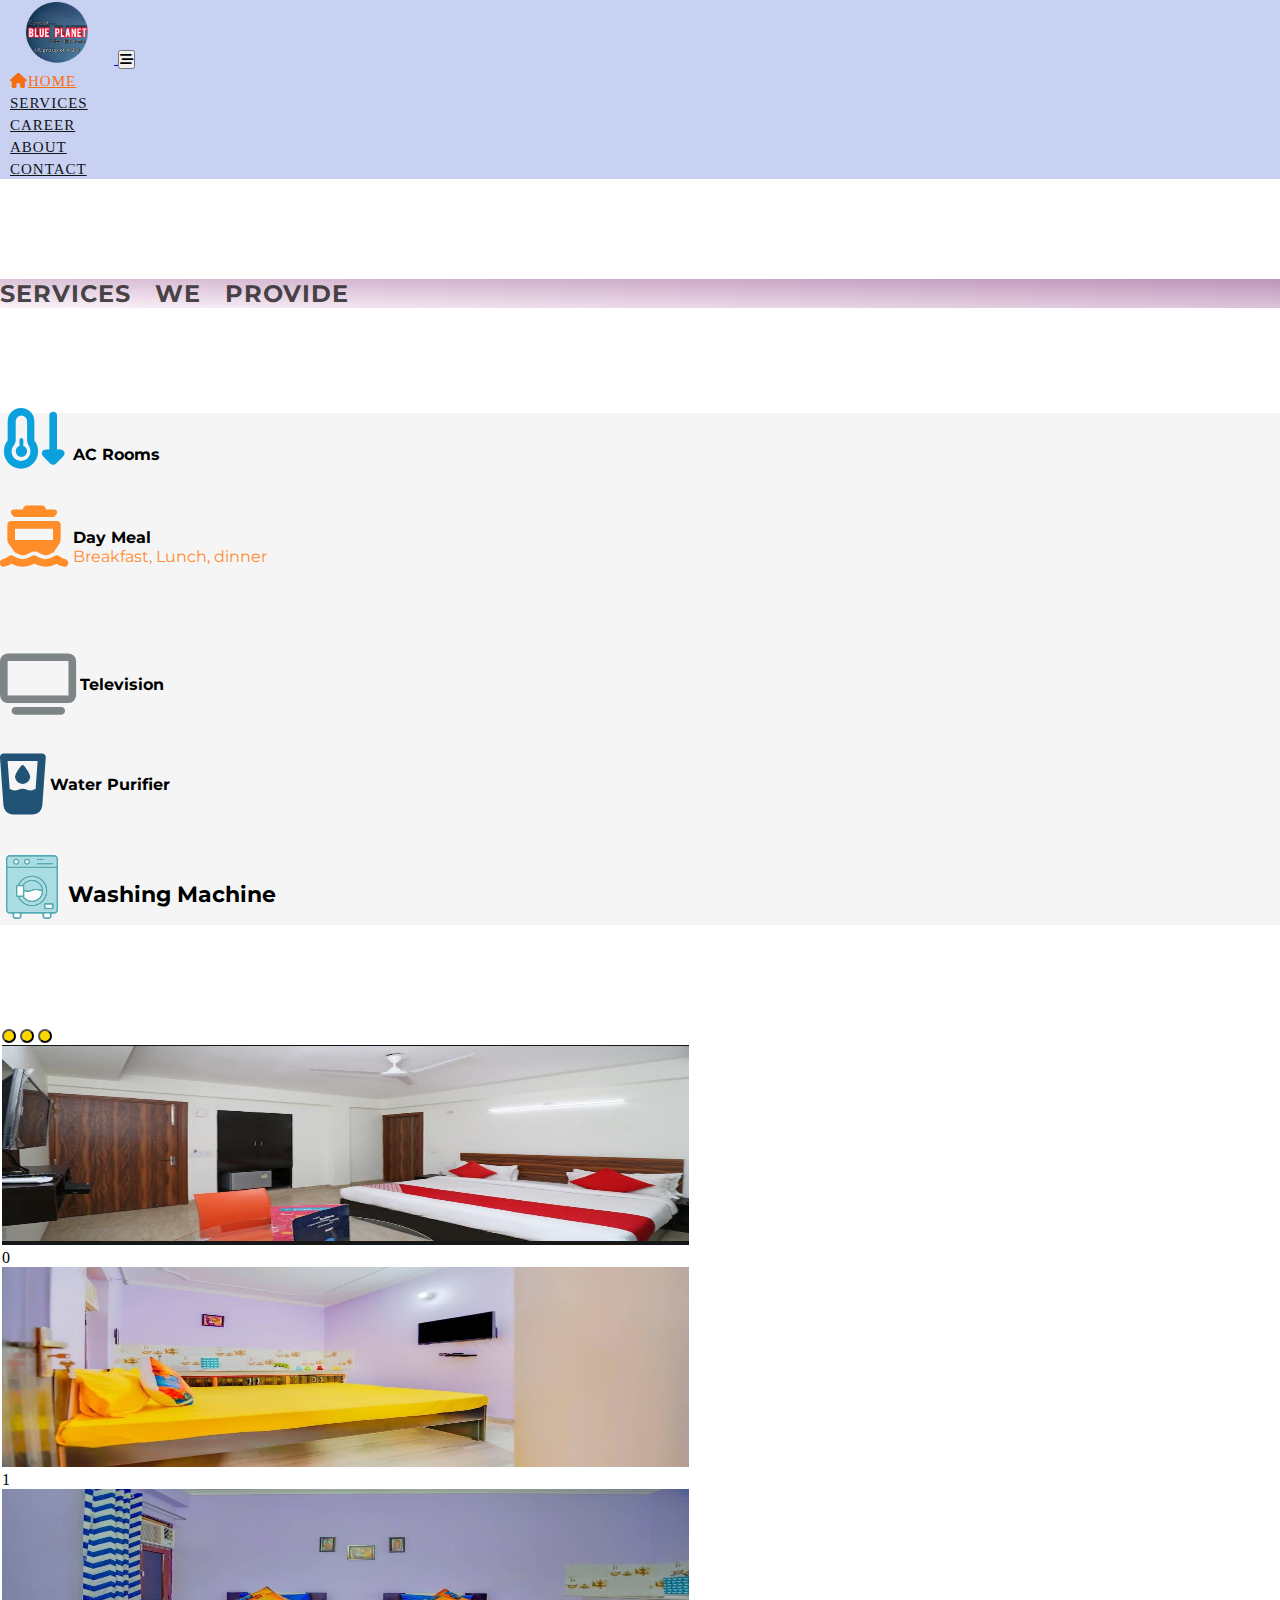
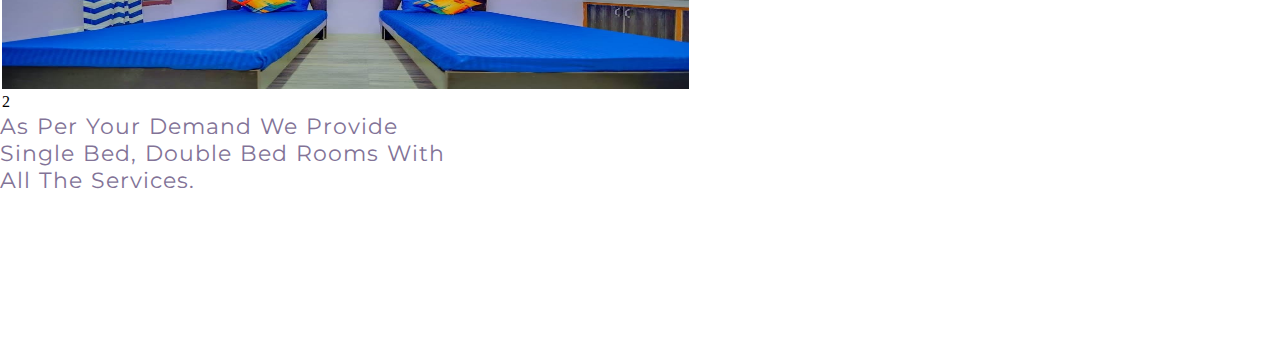
<file: services.html>
<!DOCTYPE html>
<html>
<head>
	<meta charset="utf-8">
	<meta name="viewport" content="width=device-width, initial-scale=1">
	<title>Ac, Water-Purifier, Washing-Machine, Food Services - Blueplanet</title>

	<link rel="icon" type="image" href="image/logo.png">

	<!-- bootstrap 5 CDN links-->
	<link href="https://cdn.jsdelivr.net/npm/bootstrap@5.1.3/dist/css/bootstrap.min.css" rel="stylesheet" integrity="sha384-1BmE4kWBq78iYhFldvKuhfTAU6auU8tT94WrHftjDbrCEXSU1oBoqyl2QvZ6jIW3" crossorigin="anonymous">


  <!-- font awesome CDN link -->
	<link rel="stylesheet" href="https://cdnjs.cloudflare.com/ajax/libs/font-awesome/6.1.1/css/all.min.css">


	<!-- custome css files link -->
	<link rel="stylesheet" href="css/style.css">
	<link rel="stylesheet" href="css/responsive-style.css">


</head>
<body>

<!-- navbar section start -->
<header class="header">
		<div class="navbar navbar-expand-md fixed-top">
			<div class="container">
        <a class="navbar-brand" href="#">
          <img src="image/logo.png" class="img-fluid" alt="logo">
        </a>
        <button class="navbar-toggler pe-0" type="button" data-bs-toggle="collapse" data-bs-target="#mynav">
        	<i class="fas fa-stream navbar-toggler-icon"></i>
        </button>
        <div class="collapse navbar-collapse justify-content-end" id="mynav">
        	<ul class="navbar-nav menu-navbar-nav">
        		<li class="nav-item">
        			<a class="nav-link active button home" href="index.html"><i class="fa-solid fa-house"></i>HOME</a>
        		</li>

        		<li class="nav-item">
        			<a class="nav-link button services" href="services.html">SERVICES</a>
        		</li>

        		<li class="nav-item">
        			<a class="nav-link button career" href="career.html">CAREER</a>
        		</li>

        		<li class="nav-item">
        			<a class="nav-link button about" href="about.html">ABOUT</a>
        		</li>

        		<li class="nav-item">
        			<a class="nav-link button contact" href="contact.html">CONTACT</a>
        		</li>

        		<!-- <li>
  						<button class="btn btn-outline-dark button Register"data-bs-toggle="modal" data-bs-target="#aa">REGISTER</button>
  					</li> -->
        	</ul>
        </div><!--collapse navbar-collapse end-->
      </div><!--container end-->
		</div><!--navbar end-->
</header><!--header end-->
<!-- navbar section end-->




<!-- middle section start -->
<section class="section">
	<div class="py-0 bg-light-white">
		<div class="container mt-2">
			<div class="row">
				<div class="col-md-12 mt-5">
					<div class="heading-1 text-center py-1">
						<h2>SERVICES WE PROVIDE</h2>
				  </div><!--heading-1 end-->
			</div><!--row end-->

			<div class="container py-4 icons-container">
			  <div class="row justify-content-between align-items-center">

				  <div class="col-md-12 text-center icon">
				    <i class="fa-solid fa-temperature-arrow-down"></i>
				    <div class="col-md-2 discription ms-5">
				      <h4 class="ac-text">AC Rooms</h4>
				    </div>
				  </div><!--col-md-12 end-->

				  <div class="col-md-12 mt-5 text-center icon">
            <i class="fa-solid fa-ferry"></i>
            <div class="col-md-2 discription ms-5">
              <h4> Day Meal</h4>
              <span style="color: #FF8C32;"> Breakfast, Lunch, dinner</span>
            </div> 
				  </div><!--col-md-12 end-->

				  <div class="col-md-12 mt-3 text-center icon">
            <i class="fa-solid fa-tv"></i>
            <div class="col-md-2 discription ms-5">
              <h4>Television</h4>
            </div>  
				  </div><!--col-md-12 end-->

				  <div class="col-md-12 mt-5 text-center icon">
            <i class="fa-solid fa-glass-water-droplet"></i>
            <div class="col-md-2 discription ms-5">
              <h4>Water Purifier</h4>
            </div>
				  </div><!--col-md-12 end-->

				  <!-- <div class="col-md-12 mt-5 text-center icon">
            <i class="fa-solid fa-glass-water-droplet"></i>
            <div class="col-md-2 discription ms-5">
              <h4>Water Purifier</h4>
            </div>
				  </div> --><!--col-md-12 end-->

				  <div class="col-md-12 mt-5 text-center icon">
            <img src="image/laundry.png" class="img4">
            <div class="col-md-2 discription ms-5">
              <h4 class="WM-h4">Washing Machine</h4>
            </div>
				  </div>

			  </div><!--row end-->
		  </div><!--container end-->
		</div><!--container end-->
	</div><!--py-5 end-->
</section><!--section end-->
<!-- middle section exit -->




<!-- slider section start -->
<section class="banner">
	<div class="container slider-container">
		<div class="row">
      <div class="carousel slide" data-bs-ride="carousel" id="services">

	      <div class="carousel-indicators slider-indicators">
		      <button type="button" data-bs-target="#services" data-bs-slide-to="0" class="active"></button>

		      <button type="button" data-bs-target="#services" data-bs-slide-to="1" class="active"></button>

		      <button type="button" data-bs-target="#services" data-bs-slide-to="2" class="active"></button>
	      </div><!--carousel-indicators end-->

	      <div class="carousel-inner">

		      <div class="carousel-item active" data-bs-interval="2000">
			      <img src="image/slider/room2.2.png" class="services-img">
		      </div>0<!--carousel-item end--> 


		      <div class="carousel-item" data-bs-interval="2000">
			      <img src="image/slider/room3.png " class="services-img">
		      </div>1<!--carousel-item end--> 


		      <div class="carousel-item" data-bs-interval="2000">
			      <img src="image/slider/room5.png" class="services-img">
		      </div>2<!--carousel-item end--> 
	      </div><!--carousel-inner end-->
	      <a class="carousel-control-prev" type="button" data-bs-target="#services" data-bs-slide="prev">
          <span class="carousel-control-prev-icon"></span>
        </a>

        <a class="carousel-control-next" type="button" data-bs-target="#services" data-bs-slide="next">
          <span class="carousel-control-next-icon"></span>
        </a>
      </div><!--carousel slide end-->
    </div><!--row end-->
  </div><!--container end-->
</section><!--section banner end-->
<!-- slider section exit -->




<!--slider-description section start -->
<div class="container slider-discription">
	<div class="row">
		<div class="col-md-12">
			<div class="slider-text text-center">
				<p>as per your demand we provide single bed, double bed rooms with all the services.</p>
			</div>
		</div>
	</div><!--row end-->
</div><!--container end-->
<!--slider-description section exit -->





<!-- footer section start -->
<section class="footer">
	<div class="container-fluid bg-dark">
		<div class="row text-center">
			<div class="col-md-12 footer-text">
				<p>PRIVACY POLICY | TERMS AND CONDITIONS |</p>
				<p style="font-size: 10px;">© COPYRIGHT 2021 ALL RIGHTS RESERVED</p>
			</div>
		</div><!--row end-->
	</div><!--container-fluid end-->
</section>
<!-- footer section exit -->



	

<!-- java script link -->
<script src="https://cdn.jsdelivr.net/npm/bootstrap@5.1.3/dist/js/bootstrap.bundle.min.js" integrity="sha384-ka7Sk0Gln4gmtz2MlQnikT1wXgYsOg+OMhuP+IlRH9sENBO0LRn5q+8nbTov4+1p" crossorigin="anonymous"></script>	


</body>
</html>
</file>
<file: css/style.css>
/*TABLE OF CONTENT*/
/*----------------
1.Navbar
2.Banner
3.gallery
4.footer


------------------*/

/* 1 General */

/* 1 General */

@import url('https://fonts.googleapis.com/css2?family=Montserrat&display=swap');
/*for h2*/
@import url('https://fonts.googleapis.com/css2?family=Libre+Bodoni&family=Open+Sans:wght@300&display=swap');
/*for h1*/


*{
    margin: 0;
    padding: 0;
    box-sizing: border-box;
}
:root {
    /* Background Color */
    --bg-red: #d3282e;
    --bg-white: #fff;
    --bg-light-white: #f6f7f8;
    --bg-yellow: #fdd800;
    --bg-green: #009900;

    /* Text Color */
    --text-black: #1f1f1f;
    --text-white: #fff;
    --text-red: #d3282e;
    --text-green: #009900;
    --text-yellow: #fdd800;

    /* Fonts */
    --primary-font: 'Great Vibes', cursive;
    --secondary-font: 'Poppins', sans-serif;
}



h2{
   font-family: 'Montserrat', sans-serif;
}


/*index section start*/


/*navbar-start*/

.header .navbar{
    background: #1239c83b;
}
.header .navbar-brand img{
    height:64px;
}
.header .nav-item{
    margin: 2px 10px;
}
.header .nav-item .nav-link{
    font-size:15px;
    font-weight: 400;
    line-height: 20px;
    letter-spacing: 1px;
}
.header .nav-item .nav-link.active{
    color:#f76e11;
}
.button{
    color: #111516;
    /*border: 1px solid;*/
    border-radius: 3px;
}
.button:hover{
    background: black;
    color: #fff;
}

/*navbar-end*/

.slider-img{
    height:476px;
}
.carousel-indicators [data-bs-target]{
    width:14px;
    height:14px;
    border-radius: 50%;
    background-color:var(--bg-yellow) !important;
}
.carousel-caption h1{
    font-size: 60px;
    position: relative;
    bottom: 106px;
    text-transform: uppercase;
    font-family: 'Libre Bodoni', serif;
    letter-spacing: 2px;
    word-spacing: 7px;
    color: #F76E11;
}




/*gallery-start*/

.rooms-headline{
    padding: 4px;
    margin: 10px auto 32px;
    width: 90%;
    color:#121111c4;
    letter-spacing: 2px;
    word-spacing: 8px;
    background: linear-gradient(to right top,rgb(179 18 131 / 5%),rgb(100 0 90 / 42%));
}

.gallery-images{
    margin: 0px auto 60px auto;
    padding: 66px 34px;
    height: 374px;
}
.gallery-images img{
    width: 100%;
    height: 139%;
}

/*.gallery-text-box{
    height: 65px;
    background: #fff;
    border: 2px solid;
    font-family: 'Montserrat';
    position: relative;
}*/

/*.gallery-text-box h3{
    line-height: 22px; 
    color: #180A0A;
    padding-top: 9px;
    font-weight: bold;
    font-size: 20px;
}*/

/*.gallery-text-box h5{
    color: #570A57;
    font-weight: bold;
    font-size: 1em;
}*/

/*gallery-end*/

/*index section end*/



/*services section end*/

.section .heading-1{
    margin-top: 100px;
    color:#121111c4;
    letter-spacing: 1px;
    word-spacing: 16px;
    background: linear-gradient(to right top,rgb(179 18 131 / 5%),rgb(100 0 90 / 42%));    
}
.icons-container{
    margin-top: 105px;
    background: #dcdcdc47;
}
.section .icon i{
    font-size: 61px;
}
.fa-temperature-arrow-down{
    position: relative;
    bottom: 16px;
    margin: 11px auto 41px;
    color: #0AA1DD;
}
/*.ac-text{
    margin-top: 29px;
    margin-left: 0px;
}*/
.fa-ferry{
    bottom: 20px;
    position: relative;
    color: #FF8D29;
}
.fa-tv{
    margin-top: 67px;
    color: #7F8487;
}
.fa-glass-water-droplet{
    margin-bottom: 40px;
    margin-top: 39px;
    color: #205375;
}
.WM-h4{
    font-size: 22px;
}
.section .discription{
    /*border: 2px solid;*/
    display: inline-block;
    position: relative;
    bottom: 17px;
    font-family: 'Montserrat', sans-serif;
}
.banner .slider-container{
    padding: 2px;
    width: 37%;
    margin-top: 100px;
}
.banner .services-img{
    width: 100%;
    height: 200px;
}
.slider-discription{
    margin-bottom: 90px;
    /*border: 2px solid;*/
    width: 37%;
}
.slider-text p{
    letter-spacing: 1px;
    word-spacing: 1px;
    text-transform: capitalize;
    font-size: 22px;
   font-family: 'Montserrat';
    color:#827397;
}

/*services section end*/



/*career section start*/

.career-headline{
    padding: 4px;
    margin: 58px auto 0;
    width: 90%;
    color:#121111c4;
    letter-spacing: 2px;
    word-spacing: 8px;
    background: linear-gradient(to right top,rgb(179 18 131 / 5%),rgb(100 0 90 / 42%));
}
.career-job-options{
    margin-left: 188px!important;
    margin-top: 33px!important;
}
.career-job-options ol li{
    margin-left: 28px;
    color: #808080cf;
    padding: 4px 0px;
    letter-spacing: 1px;
    text-transform: capitalize;
    font-size: 17px;
    font-family: var(--secondary-font);
}
.career-job-options h3{
    margin-top: 18px;
    color: #796767;
    letter-spacing: 1px;
    word-spacing: 1px;
    text-transform:capitalize;
    font-family: var(--secondary-font);
    font-size: 30px;
}
.career-job-form{
    height: 415px;
    margin-bottom: 128px;
    width: 57%;
}
.career-job-form h3{
    margin-top: 20px;
    color: #796767;
    letter-spacing: 1px;
    word-spacing: 1px;
    text-transform:uppercase;
    font-family: var(--secondary-font);
    font-size: 28px;
}
.career-form  input:focus,
.career-form textarea:focus,
.career-form  button
{
    outline:none;
    box-shadow: none;
}

/*career section end*/



/*about section start*/

.about-section-1-row{
    padding: 69px 115px 47px;
    /*border: 2px solid;*/
}

.about-us-text h2{
    margin-right: 382px;
    font-family: 'Libre Bodoni',serif;
    color: #FEB139;
    text-transform: uppercase;
}
.about-us-text span{
    margin-right: 377px;
    /*border: 2px solid;*/
}
.about-us-text p{
    width: 87%;
    word-spacing: 1px;
    letter-spacing: 1px;
    line-height: 27px;
    color: #676161;
    font-family:var(--secondary-font);
    text-align: justify;
    /*border: 2px solid;*/
}
.section-2-container{
    width: 60%;
    background: #FEFBF3;
}
.about-scroller{
    height: 289px;
    overflow-y: scroll;
}
.about-scroller-text h2{
    font-family: 'Libre Bodoni', serif;
    color: #FEB139;
    letter-spacing: 3px;
    /*color: #06113cb8;*/
    font-size: 40px; 
}
.about-scroller-text p{
    text-align: justify;
    font-size: 16px;
    padding: 0px 23px;
    font-family:var(--secondary-font);
    color: grey;
    letter-spacing: 1px;
    word-spacing: 1px;
}

/*about section end*/



/*contact section start*/

.contact-headline{
    text-transform: uppercase;
    margin: 55px auto 27px;
    width: 90%;
    color:#121111c4;
    letter-spacing: 2px;
    word-spacing: 8px;
    background: linear-gradient(to right top,rgb(179 18 131 / 5%),rgb(100 0 90 / 42%));
}
.contact-info h3{
    word-spacing: 1px;
    letter-spacing: 1px;
    color: #4b7c89d6;
    padding: 25px 0px;
    font-size: 24px;
    text-transform: uppercase;
    font-family: var(--secondary-font);
}
.contact-form{
    margin-left: 100px;
}
.contact-details{
    padding: 0px 91px;
}
.contact-btn{
    letter-spacing: 1px;
    font-family: var(--secondary-font);
    opacity: 0.55;
    font-size: 20px;
    width: 110px;
}
.contact-form  input:focus,
.contact-form  button
{   
    outline:none;
    box-shadow: none;
}
.contact-title-box p{
    font-size: 19px;
    color: grey;
    line-height: 26px;
    font-family: var(--secondary-font);
}
.enquiry-agent{
    margin-top: 30px;
    width: 24%;
    margin-left: 259px;
}
.enquiry-agent-img{
    width: 93%;
    height: 200px;
}
.agent-contact-info{
    margin-top: 38px;
    /*border: 2px solid;*/
}
.agent-contact-info-text{
    margin: 0 auto 104px;
    line-height: 1.5;
    /*border: 2px solid;*/
    letter-spacing: 1px;
}
.agent-contact-info-text h5{
   font-family: var(--secondary-font);
    letter-spacing: 1px;
    font-size: 18px;
    text-transform: uppercase;
    color: #f07400;
    letter-spacing: 2px;
}
.agent-contact-info-text p{
    color:#f07400;
    letter-spacing: 1px;
    font-family: var(--secondary-font);
}

/*contact section end*/



/*footer section start*/

.footer{
   width:100%;
   height: auto
}
.footer-text{
    margin: 16px auto 16px auto;
}
.footer p{
    color: #fff;
    margin-top: 16px;
    line-height: 1;
    font-family: var(--secondary-font );
    letter-spacing: 0px;
    font-size: 12px;
    word-spacing: 2px;
}

/*footer section end*/
</file>
<file: css/responsive-style.css>
@media(max-width: 1300px){

    /*custom css*/

    /*contact section contact details */

    /*.contact-details{
        padding: 0px 0px;
    }*/

    .contact-form{
        /*margin: 0;*/
        margin: 0 0 0 95px;
    }
}

@media(max-width: 1280px){

    /*custom css*/

    /*services section slider*/

    .banner .slider-container{
        width: 54%;
    }

    /*about section*/

    .about-us-text h2{
        margin-right: 279px;
    }

    .about-us-text span{
        margin-right: 253px;
    }

    .about-us-text p {
      margin-top: 10px;
    }

}


@media(max-width: 1070px){

    /*custom css*/

    /*contact section contact details */

    .contact-form{
       margin: 0 0 0 73px;
    }

    .contact-details {
        padding: 0px 52px;
    }

    /*services section slider*/

    .banner .slider-container {
        width: 65%;
    }

    /*about section*/

    .about-us-text h2 {
       margin-right: 176px;
    }

    .about-us-text span{
        margin-right: 139px;
    }
}


@media(max-width: 912px){

    /*custom css*/

    /*contact section contact details */


    .contact-form{
        margin: -32px 0 0px 45px;
    }

    .contact-details{
        padding: 0 19px;
    }

    .agent-contact-info-text {
       text-align: justify;
    }

    .banner .slider-container{
        width: 68%;
    }

    /*about section*/

    .about-us-text h2 {
       position: relative;
       margin: 0;
       left: 98px;
    }

    .about-us-text p {
        margin: 7px 0 37px 120px;
    }

    .about-us-text span{
        margin: 0;
        position: relative;
        left: 118px;
    }

}


@media(max-width: 768px){

    /*index section start*/


    /*navbar-start*/

    .header .navbar{
        background: #1239c83b;
    }

    .header .navbar-brand img{
        height: 32px!important;
    }

    .header .navbar-nav{
        text-align: center;
        margin: 0px -14px!important;
    }

    .header .navbar-nav i{
        display: block;
        font-size: 25px;
        margin: -8px auto -1px;
        height: 21px;
    }

    .header .nav-item .nav-link.active{
        font-size: 11px;
    }

    .button{
        margin: -1px auto 0px;
        /*border: 1px solid;*/
        height: 38px!important;
    }

    .home{
        background: #85586F;
    }
    .services{
        background:#ac7d88;
    }  
    .career{
        background:#DEB6AB  
    }
    .about{
        background:#ebcfc8;
    }
    .contact{
        background: #e5d1cc;
    }
    .Register{
        margin-top:3px;
        /*background: #e8d7d3;*/
    }

    /*navbar-end*/


    .slider-img{
        height: 304px!important;
    }

    .carousel-caption h1{
        font-size: 37px!important;
        position: relative;
        bottom: 11px!important;
        letter-spacing: 2px!important;
        word-spacing: 7px!important;
    }
     

    /*gallery section start*/

    .rooms-headline {
        margin: 0px auto -11px;
        letter-spacing: 1px;
        word-spacing: 4px; 
    }

    .gallery-images{
        margin: 0 auto 51px auto;
    }

    /*.gallery-text-box{
        height: 65px;
    }*/

    /*.gallery-text-box h3{
        font-size: 17px;
    }*/

    /*gallery section end*/
 

    /*index section end*/


    
    /*services section start*/

    .section .heading-1{
        margin-top: 43px;
        font-family: 'Bodoni Moda', serif;
        color:#121111c4;
        letter-spacing: 1px;
        word-spacing: 4px;
        background: linear-gradient(to right top,rgb(179 18 131 / 5%),rgb(100 0 90 / 42%));    
    }

    .icons-container{
        margin-top: 60px!important;
    }

    /* .section .icon i{
        font-size: 57px;
    }*/

    .fa-temperature-arrow-down{
        /*position: relative;*/
        /*bottom: 4px!important;
        margin: 10px auto 41px;*/
        /*bottom: -33px!important;*/
        bottom: 8px!important;
        /*margin: -30px auto 59px;*/
        right: 22px;
        /*left: 17px;*/
    }

    .ac-text{
        /*margin-top: 19px;*/
        /*margin-top: -4px;*/
        /*margin-left: 79px!important;*/
        /*font-size: 1.4em!important;*/
        /*margin-bottom: 30px;*/
    }

    .fa-ferry{
        left: 12px;
        bottom: 20px;
        position: relative;
        color: #E04D01;
    }

    .fa-tv{
        right: 31px;
        position: relative;
       /*margin-top: 0px!important;*/
    }

    .fa-glass-water-droplet{
        margin-bottom: 49px;
        right: 14px;
        position: relative;
        /*margin-top: 38px!important;*/
    }

    .img4{
        /*bottom: 34px;*/
        padding: 0px 0px 0px;
        right: -7px;
        position: relative;
        /*margin-top: 65px!important;*/
    }

    .WM-h4{
        display: flex;
        font-size: 1.4em!important;
    }

    .section .discription{
        /*border: 2px solid;*/
        display: inline-block;
        position: relative;
        bottom: 17px;
    }

    .banner .slider-container{
        padding: 15px!important;
        margin-top: 70px!important;
        width: 100%;
    }

    .banner .services-img{
        height: 170px;
    }

    .slider-discription{
        margin-bottom: 52px!important;
        /*border: 2px solid;*/
        width: 65%!important;
    }

    .slider-text p{
        letter-spacing: 0px;
        word-spacing: 1px;
    }

    /*services section end*/



    /*career section start*/

     
    .career-headline{
        width: 96%;
        margin: 0px auto -11px;
        letter-spacing: 1px;
        word-spacing: 4px;
    }

    .career-job-options{
        margin-left: 0px!important;
        margin-top: 11px!important;
    }

    .career-job-options ol li{
        margin-left: 20px;
        font-size: 18px!important;
        font-family: var(--secondary-font);
    }

    .career-job-form{
        margin-bottom: 80px!important;
        width: 77%!important;
    }

    /*career section end*/



    /*about section start*/

    .about-section-1-row{
        padding: 0 0 21px;
    }

    .about-us-text h2{
        left: 18px;
        margin: 13px 0 0;
    }

    .about-us-text span{
        /*margin-right:0;*/
        left: 18px;
    }

    .about-us-text p{
        width: 100%;
        font-size: 17px;
        margin: 11px auto 0;
        line-height: 25px;
    }

    .section-2-container{
        width: 100%;
    }

    .about-scroller-text h2{
        font-size: 30px;
    }

    .about-scroller-text p{
        padding: 2px 7px;
        font-size: 14px;
    }

    /*about section end*/



    /*contact section start*/
     
    .contact-headline{
        padding: 4px;
        width: 100%;
        margin:0 auto 0;
        letter-spacing: 2px;
        word-spacing: 8px;
    } 
    
    .contact-info h3{
        font-size: 20px;
    }

    .contact-form{
        margin: -23px auto 26px;
    }

    .contact-details{
        padding: 12px 16px!important;
    }

    .enquiry-agent{
        margin-top: 0;
        width: 100%!important;
        margin-left: 0px!important;
    }

    .enquiry-agent-img{
        width: 43%!important;
        /*width: 53%!important;*/
        height: 256px;
    }

    .agent-contact-info{
        margin-top: 0;
        height: 187px;
        /*border: 2px solid;*/
        margin-left: 0px!important;
    }

    .agent-contact-info-text{
        height: 195px;
        padding: 15px 0;
        /*border: 2px solid;*/
    }
     
    /*contact section end*/



    /*footer section start*/

    .footer-text{
        margin: 16px auto 11px auto;
    }

    .footer p{
        font-size: 11px;
    }

    /*footer section end*/
}

@media(min-width: 768px) and (max-width: 992px){

    /*navbar*/

    .header .nav-item{
        margin: 2px 3px;
    }

    .header .navbar-nav i{
        display: inline-block;
        font-size: 1.0rem;
    }

    .header .nav-item .nav-link.active{
        font-size: 15px;
    }

    .button{
        background: transparent;
        margin: 0px;
    }


    /*gallery*/

    .gallery-images {
        margin: 49px auto 7px;
        height: 273px;
    }

    .gallery-images img{
       margin: -48px auto 0;
       width: 110%;
       height: 159%;
    }

    /*.gallery-text-box{
        width: 110%;
    }*/

    /*.gallery-text-box h3{
        font-size: 15px;
    }*/


    /*service icons*/

    /*.section .icon i {
        margin-left: 30px;
    }*/

    .fa-temperature-arrow-down{
        right: 0px;
    }

    .fa-ferry {
        left: 0px;
        right: 30px;
    }

    .fa-tv {
        right: 0px;
    }

    .fa-glass-water-droplet{
        right: 0px;
    }

    .img4 {
        left: 0px;
    }

    .banner .slider-container {
        width: 70%;
    }

    /*contact section contact detail*/

    .contact-details {
       margin-top: -30px;
    }

    .enquiry-agent{
        text-align: center;
    }

    .enquiry-agent-img{
        height: 307px;
    }

    .agent-contact-info {
        position: relative;
        left: 209px;
    }

}
</file>
<file: css/styletry.css>
/*TABLE OF CONTENT*/
/*----------------
1.Navbar
2.Banner


------------------*/

/* 1 General */

/* 1 General */
@import url('https://fonts.googleapis.com/css2?family=Libre+Bodoni&family=Open+Sans:wght@300&display=swap');
@import url('https://fonts.googleapis.com/css2?family=Cinzel&display=swap');

*{
    margin: 0;
    padding: 0;
    box-sizing: border-box;
}
:root {
    /* Background Color */
    --bg-red: #d3282e;
    --bg-white: #fff;
    --bg-light-white: #f6f7f8;
    --bg-yellow: #fdd800;
    --bg-green: #009900;

    /* Text Color */
    --text-black: #1f1f1f;
    --text-white: #fff;
    --text-red: #d3282e;
    --text-green: #009900;
    --text-yellow: #fdd800;

    /* Fonts */
    --primary-font: 'Great Vibes', cursive;
    --secondary-font: 'Poppins', sans-serif;
}


/*navbar section css start*/

.header .navbar{
    background: #1239c83b;
}
.header .navbar-brand img{
    height:64px;
}
.header .nav-item{
    margin: 2px 10px;
}
.header .nav-item .nav-link{
    font-size:15px;
    font-weight: 400;
    line-height: 20px;
    letter-spacing: 1px;
    /*font-family: 'Cinzel', serif;*/
}
.header .nav-item .nav-link.active{
    color:#f76e11;
}
.button{
    color: #111516;
    /*border: 1px solid;*/
    border-radius: 3px;
}
.button:hover{
    background: black;
    color: #fff;
}

/*navbar section css end*/

.slider-img{
    height:476px;
}
.carousel-indicators [data-bs-target]{
    width:14px;
    height:14px;
    border-radius: 50%;
    background-color:var(--bg-yellow) !important;
}
.carousel-caption h1{
    font-size: 60px;
    position: relative;
    bottom: 106px;
    text-transform: uppercase;
    font-family: 'Libre Bodoni', serif;
    letter-spacing: 2px;
    word-spacing: 7px;
    color: #F76E11;
}

/*page1 css start*/

.page1{
    margin: 87px 0px;
}
.page1h2{
    margin: 18px auto;
    width: 90%;
    font-family: 'Bodoni Moda', serif;
    color:#121111c4;
    font-size:35px;
    letter-spacing: 1px;
    word-spacing: 4px;
    background: linear-gradient(to right top,rgb(179 18 131 / 5%),rgb(100 0 90 / 42%));
}
.page1-col-4{
    margin: 40px auto -12px auto;
    padding: 52px 34px;
    height: 374px;
}
.page1-img{
    height: 100%;
    width: 100%;
}
.page1h3-text{
    /*background: #fff;*/
    /*background: linear-gradient(to right top,rgb(179 18 131 / 5%),rgb(100 75 0 / 42%)); */
    font-family: 'Cinzel', serif;
    /*color: #fff;*/
    line-height: 22px;
    /*width: 283px;*/
    /* border: 2px solid red; */
    position: relative;
    /*bottom: 113px;*/
    /*left: 68px;*/
}
/*.page1h3-text h3{
    color: #180A0A;
    padding-top: 9px;
    font-weight: bold;
    font-size: 20px;
}
.page1h3-text h5{
    color: #570A57;
    font-weight: bold;
    font-size: 1em;
}*/


/*gallery seciton start*/
.gallery-images{
    margin: 9px auto 60px auto;
    padding: 52px 34px;
    height: 374px;
}
.gallery-images img{
    width: 100%;
    height: 100%;
}
.gallery-text-box{
    height: 65px;
    background: #fff;
    /*border: 2px solid;*/
    font-family: 'Cinzel', serif;
    position: relative;
}
.gallery-text-box h3{
    line-height: 22px; 
    color: #180A0A;
    padding-top: 9px;
    font-weight: bold;
    font-size: 20px;
}
.gallery-text-box h5{
    color: #570A57;
    font-weight: bold;
    font-size: 1em;
}












/*footer css start*/

.lastpage{
    height: 144px;
    margin-top: 35px;
}
.lastpage-md-12{
    margin-top: 49px;
}
.lastpagep{
    margin-top: 16px;
    line-height: 1;
    font-family: var(--secondary-font );
    letter-spacing: 0px;
    font-size: 12px;
    word-spacing: 2px;
}
.lastpageh5{
    font-size: 15px;
    line-height: 11px;
    word-spacing: 2px; 
    letter-spacing: 1px; 
    font-weight: 100;
}
.lastpagep1{
    line-height: 15px;
    font-weight: 100;
    font-size: 13px;
}
.lastpagep2{
    letter-spacing: 1px;
    font-size: 12PX;
    word-spacing: 1px;
}

/*page1 css end*/







/*footer-start*/
.footer{
   width:100%;
   height: auto
}
.footer-text{
    margin: 16px auto 16px auto;
}
.footer p{
    color: #fff;
    margin-top: 16px;
    line-height: 1;
    font-family: var(--secondary-font );
    letter-spacing: 0px;
    font-size: 12px;
    word-spacing: 2px;

}

/*footer-end*/




/*about-us css start*/
/*
.about1{
    height: 577px;
    border: 2px solid red;
    margin-top: 90px;
}
.about1-container{
    height: 569px;
    padding: 120px 119px;
}
.about1row{
    border: 2px solid;
    padding: 47px 40px;
    margin-top: -68px;
}
.about1-col-5{
    margin-top: -38px;
}
.about1-img{
    width: 98%;
    height: 380px;
}
.about1-col-7{
    margin-top: -44px;
    padding: 0 77px;
}
.about1h2{
    font-family: 'Libre Bodoni', serif;
    color: #FEB139;
}
.about1-p{
    color: #676161;
    font-family:var(--secondary-font);
    text-align: justify;
    letter-spacing: 0px;
    word-spacing: 1px;
    line-height: 29px;
    font-size: 19px;
}
.about2{
    padding: 0px 12px;
    height: 306px;
    margin: 75px 0px;
    border: 2px solid red;
    width: 60%;
    margin-left: 315px;
}
.about2-scroll{
    height: 289px;
    overflow-y: scroll;
}
.scroll-content{
    text-align: justify;
    font-size: 16px;
    padding: 0px 23px;
    font-family:var(--secondary-font);
    color: grey;
}
.about2h2{
    letter-spacing: 3px;
    color: #06113cb8;
    font-size: 40px; 
    font-family: 'Libre Bodoni', serif;;
}*/

/*about-us page css end*/



/*about section start*/

.about-section-1-row{
    padding: 69px 115px 47px;
    /*border: 2px solid;*/
}

.about-us-text h2{
    margin-right: 382px;
    font-family: 'Libre Bodoni',serif;
    color: #FEB139;
    text-transform: uppercase;
}
.about-us-text span{
    margin-right: 377px;
    /*border: 2px solid;*/
}
.about-us-text p{
    width: 87%;
    word-spacing: 1px;
    letter-spacing: 1px;
    line-height: 27px;
    color: #676161;
    font-family:var(--secondary-font);
    text-align: justify;
    /*border: 2px solid;*/
}
.section-2-container{
    width: 60%;
    background: #FEFBF3;

}
.about-scroller{
    height: 289px;
    overflow-y: scroll;
}
.about-scroller-text h2{
    font-family: 'Libre Bodoni', serif;
    color: #FEB139;
    letter-spacing: 3px;
    /*color: #06113cb8;*/
    font-size: 40px; 
}
.about-scroller-text p{
    text-align: justify;
    font-size: 16px;
    padding: 0px 23px;
    font-family:var(--secondary-font);
    color: grey;
    letter-spacing: 1px;
    word-spacing: 1px;
}
/*hr{
    width: 59%;
    height: 1px;
    margin: 38px auto 0;
}*/














/*services page css start*/

.services1{
    border: 2px solid;
    /*margin-top: 154px;*/
}
.serv1-container{
    /*margin-top: 115px;*/
    /*padding: 0px 67px;*/
    /*width: 84%;*/
    border: 2px solid red;
}
.services-h2{
    /*margin: auto;*/
    /*width: 90%;*/
    font-family: 'Bodoni Moda', serif;
    color:#121111c4;
    font-size:35px;
    letter-spacing: 1px;
    word-spacing: 4px;
    background: linear-gradient(to right top,rgb(179 18 131 / 5%),rgb(100 0 90 / 42%));
}
.services1 i{
    font-size: 68px;
    text-align:center ;
    margin-left: 85px;
}
.serv1-p{
    color: #066163;
    font-family: var(--secondary-font);
    margin-top: 14px;
    font-size: 26px;
    margin-left: -15px;
    text-align: center;
}


.serv2-img{
    width: 100%;
    height: 200px;
}


/*services page css end*/


/*try services start*/

.col-md-12 img{
       height: 85px;
}

.section .heading-1{
    margin-top: 76px;
    font-family: 'Bodoni Moda', serif;
    color:#121111c4;
    font-size:35px;
    letter-spacing: 1px;
    word-spacing: 16px;
    background: linear-gradient(to right top,rgb(179 18 131 / 5%),rgb(100 0 90 / 42%));    
}
.section .icon i{
    font-size: 61px;
}
/*.fa-temperature-arrow-down*/ .img11{
    position: relative;
    bottom: 18px;
    margin: 26px auto;
    /*color: #0AA1DD;*/
}
/*.fa-ferry*/ .img1{
    bottom: 28px;
    position: relative;
    /*color: #FF8D29;*/
}
/*.fa-tv*/ .img2{
    bottom: 46px;
    position: relative;
    margin-top: 93px;
    /*color: #7F8487;*/
}
/*.fa-glass-water-droplet*/ .img3{
    position: relative;
    bottom: 34px;
    margin-top: 39px;
    /*color: #205375;*/
}
.img4{
    position: relative;
    bottom: 18px;
    margin: 41px auto 0;
}
.section .discription{
    /*border: 2px solid;*/
    display: inline-block;
    position: relative;
    bottom: 17px;
    font-family: 'Cinzel', serif;
}
.banner .slider-container{
    padding: 2px;
    width: 37%;
    margin-top: 100px;
}
.slider-discription{
    margin-bottom: 90px;
    /*border: 2px solid;*/
    width: 37%;
}
.slider-text p{
    letter-spacing: 1px;
    word-spacing: 1px;
    text-transform: capitalize;
    font-size: 22px;
    font-family: serif;
    color:#827397;
}

/*section end*/



/*career page css end*/

/*.career1{

    border: 2px solid;
    margin-top: 160px;
}
.career1-p{
    color: #FF7700;
    font-size: 40px;
    font-family: 'Libre Bodoni',serif;
    letter-spacing: 2px;
    word-spacing: 6px;
    text-transform: uppercase;
}*/
/*.career2{
    margin-left: 188px;
    margin-top: 33px;
}*/
/*.career2 h3{
    color: #796767;
    letter-spacing: 1px;
    word-spacing: 1px;
    text-transform:capitalize;
    font-family: var(--secondary-font);
    font-size: 30px;
}*/
/*.career2 ol li{
    color: #808080cf;
    padding: 2px 0px;
    letter-spacing: 1px;
    text-transform: capitalize;
    font-size: 17px;
    font-family: var(--secondary-font);
}*/
/*.career3{
    margin-bottom: 50px;
    width: 57%;
    margin-top: 44px;
}*/
/*.career2-form label{
    color:#836f6f;
    text-transform: capitalize;
    font-family: var(--secondary-font);
    font-size: 20px;
    padding: 8px 0px;
}*/

/*career page css end*/

.career-headline{
    margin: auto;
    width: 90%;
    font-family: 'Bodoni Moda', serif;
    color:#121111c4;
    letter-spacing: 2px;
    word-spacing: 8px;
    background: linear-gradient(to right top,rgb(179 18 131 / 5%),rgb(100 0 90 / 42%));
}
.career-job-options{
    margin-left: 188px!important;
    margin-top: 33px!important;
}
.career-job-options ol li{
    margin-left: 28px;
    color: #808080cf;
    padding: 4px 0px;
    letter-spacing: 1px;
    text-transform: capitalize;
    font-size: 17px;
    font-family: var(--secondary-font);
}
.career-job-options h3{
    margin-top: 18px;
    color: #796767;
    letter-spacing: 1px;
    word-spacing: 1px;
    text-transform:capitalize;
    font-family: var(--secondary-font);
    font-size: 30px;
}
.career-job-form{
    height: 415px;
    margin-bottom: 128px;
    width: 57%;
}
.career-job-form h3{
    margin-top: 20px;
    color: #796767;
    letter-spacing: 1px;
    word-spacing: 1px;
    text-transform:uppercase;
    font-family: var(--secondary-font);
    font-size: 28px;
}
.career-form  input:focus,
.career-form textarea
.career-form  button
{
    outline:none;
    box-shadow: none;
}




/*contact page css start*/

/*.contact1{
    border: 2px solid purple;
    margin-top: 116px;
}
.contact1-h3{
    letter-spacing: 1px;
    color: #4b7c89d6;
    padding: 25px 0px;
    font-size: 24px;
    text-transform: uppercase;
    font-family: var(--secondary-font);

}
.contact1h2{
    padding: 54px 0px 0px;
    color: #f07400;
    margin-top: 55px;
    font-size: 50px;
    text-transform: uppercase;
    font-family: 'Libre Bodoni',serif;
}
.contact-btn{
    letter-spacing: 1px;
     font-weight: 100; 
    font-family: var(--secondary-font);
    opacity: 0.55;
    font-size: 20px;
    width: 110px;
}
.contact1-col-6{
    margin-left: 100px;
}
.contact1-col-5{
    /*margin-left: 10px;*/
    padding: 0px 91px;
}*/
/*.contact1-p{
    font-size: 19px;
    color: grey;
    line-height: 26px;
    font-family: var(--secondary-font);
}*/
.contact2{
    margin-bottom: 55px;
    width: 70%;
    /*border: 2px solid red;*/
    margin-top: 45px;
}
.contact2-col-4{
    width: 24%;
   margin-left: 179px;
}
.contact2-img{
    width: 101%;
    height: 210px;
}
.contact2-col-5{
    /*border: 2px solid;*/
    /*margin-left: 64px;*/
}
.contact2-text{
    margin-top: 5px;
    line-height: 20px;
    padding: 12px 0px 0px;
    /*border: 2px solid;*/
    letter-spacing: 1px;
}
.contact2-text h5{
    font-family: fangsong;
    letter-spacing: 1px;
    font-size: 18px;
    /*font-family: var(--secondary-font);*/
    text-transform: uppercase;
    color: #f07400;
}
.contact2-text p{
    color:#f07400;
    letter-spacing: 1px;
    font-family: var(--secondary-font);
}

/*contact page css end*/



/*contact section start*/

.contact-headline{
    text-transform: uppercase;
    margin:55px auto 0;
    width: 90%;
    font-family: 'Bodoni Moda', serif;
    color:#121111c4;
    letter-spacing: 2px;
    word-spacing: 8px;
    background: linear-gradient(to right top,rgb(179 18 131 / 5%),rgb(100 0 90 / 42%));
}

.contact-info h3{
    word-spacing: 1px;
    letter-spacing: 1px;
    color: #4b7c89d6;
    padding: 25px 0px;
    font-size: 24px;
    text-transform: uppercase;
    font-family: var(--secondary-font);

}
.contact-form{
    margin-left: 100px;
}
.contact-details{
    padding: 0px 91px;
}
.contact-btn{
    letter-spacing: 1px;
    font-family: var(--secondary-font);
    opacity: 0.55;
    font-size: 20px;
    width: 110px;
}
.contact-title-box p{
    font-size: 19px;
    color: grey;
    line-height: 26px;
    font-family: var(--secondary-font);
}
.contact-title-box strong{
    color:#D9CE3F
}
.enquiry-agent{
    width: 24%;
   margin-left: 259px;
}
.enquiry-agent-img{
    width: 101%;
    height: 210px;
}
.agent-contact-info{
    /*border: 2px solid;*/
    /*margin-left: 64px;*/
}
.agent-contact-info-text{
    /*margin-top: 5px;*/
    line-height: 1.5;
    /*padding: 12px 0px 0px;*/
    /*border: 2px solid;*/
    letter-spacing: 1px;
}
.agent-contact-info-text h5{
    font-family: fangsong;
    letter-spacing: 1px;
    font-size: 18px;
    text-transform: uppercase;
    color: #f07400;
}
.agent-contact-info-text p{
    color:#f07400;
    letter-spacing: 1px;
    font-family: var(--secondary-font);
}
</file>
<file: css/responsive-styletry.css>
@media(max-width: 768px){

    /*navbar-responsive css start*/

    .header .navbar{
        background: #1239c83b;
    }

    .header .navbar-brand img{
        height: 32px!important;
    }

    .header .navbar-nav{
        text-align: center;
        margin: 0px -14px!important;
    }

    .header .navbar-nav i{
        display: block;
        font-size: 25px;
        margin: -8px auto -1px;
        height: 21px;
    }

    .header .nav-item .nav-link.active{
        font-size: 11px;
    }

    .button{
        margin: -1px auto 0px;
        /*border: 1px solid;*/
        height: 38px!important;
    }

    .home{
        background: #85586F;
    }
    .services{
        background:#ac7d88;
    }  
    .career{
        background:#DEB6AB  
    }
    .about{
        background:#ebcfc8;
    }
    .contact{
        background: #e5d1cc;
    }
    .Register{
        margin-top:3px;
        /*background: #e8d7d3;*/
    }

    
    /*navbar-responsive css end*/


    .slider-img{
        height: 304px!important;
    }

    /*page1-responsive css start*/
   
    .page1{
        margin: 13px 0px!important;
    }

    .page1h2{
        margin: 0px auto;
        width: 86%!important;
        margin-top: 70px;
        letter-spacing: 1px!important;
        word-spacing: 1px!important;
        color:#121111c4;
        font-size: 31px!important;
    }

    .page1-img{
        /*border: 2px solid red;*/
        /*margin-top: -14px!important;*/
        height: 80%!important;
        width: 100%!important;
    }

    .page1-col-4{
        /*width: 523px!important;*/
       margin: 56px 0px 26px !important;
        padding: 0px 22px!important;
        /*height: 356px!important;*/
    }

    .page1h3-text{
        /*background: linear-gradient(to right top,rgb(179 18 131 / 5%),rgb(100 75 0 / 42%));*/
        /*color: #fff;*/
        /*line-height: 22px;*/
        /*border: 2px solid red;*/
        /*position: relative;*/
        /*bottom: 113px;*/
        /*left: 138px!important;*/
    }

    .page1h3-text h3{
        font-size: 18px;
    }



    /*gallery section start*/

    .gallery-images{
        margin: 0 auto 31px auto;
    }

    .gallery-text-box{
        height: 65px;
    }

    .gallery-text-box h3{
         font-size: 17px;
    }

    /*gallery section end*/


     


    /*footer-start*/

    .footer-text{
        margin: 16px auto 11px auto;
    }

    .footer p{
        font-size: 11px;
    }

     /*footer-end*/






    

    /*footer-responsive css start*/

    /*.lastpage{
        height: 108px!important;
        margin-top:19px!important;
    }

    .lastpage-md-12{
        font-family:var(--secondary-font);
        margin-top: 49px!important;
    }

    .lastpagep{
        margin-top: 0!important;
        word-spacing: 1px!important;
        line-height: 0!important;
        letter-spacing: 0px!important;
        font-size: 11px!important;
    }

    .lastpageh5{
        line-height: 13px;
        font-size: 13px;
        word-spacing: 1px!important; 
        letter-spacing: 1px!important; 
        font-weight: 100!important;
    }

    .lastpagep1{
        font-size: 13px!important;
        line-height: 10px!important;
    }

    .lastpagep2{
        letter-spacing: 1px!important;
        font-size: 10PX!important;
        word-spacing: 1px!important;
    }*/

    /*page1-responsive css end*/

    .carousel-caption h1{
        font-size: 38px!important;
        position: relative;
        bottom: 11px!important;
        letter-spacing: 2px!important;
        word-spacing: 7px!important;
    }

    /*about-us-responsive css start */

    /*.about1*/{
        /*height: 739px!important;*/
        /*border: 2px solid red;*/
        /*margin-top: 108px!important;*/
    }

    /*.about1-container*/{
        /*border: 2px solid;*/
        /*height: 710px!important;*/
        /*padding: 0px 33px!important;*/
    }

    /*.about1row*/{
        /*border: 2px solid darkblue;*/
        /*padding: 0px 0px!important;*/
        /*margin-top: 0px!important;*/
    }

    /*.about1-col-5*/{
        /*margin-top: 5px!important;*/
        /*border: 2px solid;*/
    }

    /*.about1-img*/{
        /*width: 101%!important;*/
        /*height: 328px!important;*/
    }

    /*.about1-col-7*/{
        /*margin-top: 5px!important;
        padding: 0 0px!important;*/
    }

    /*.about1-p{
        padding-top: 17px!important;
        font-family:var(--secondary-font);
        text-align: justify!important;
        letter-spacing: 0px!important;
        word-spacing: 1px!important;
        line-height: 26px!important;
        font-size: 15px!important;
    }*/
/*
    .about2{
        padding: 0px 0px!important;
        height: 307px!important;
        margin: 44px 0px!important;
        border: 2px solid red;
        width: 78%!important;
        margin-left: 91px!important;
    }

    .scroll-content{
        text-align: justify;
        font-size: 15px!important;
        padding: 0px 0px!important;
        font-family:var(--secondary-font);
        color: grey;
    }*/

    /*.about2h2{
        letter-spacing: 2px!important;
        color: #06113cb8;
        font-size: 36px!important; 
        font-family: 'Libre Bodoni', serif;
    }*/

    /*about-us-responsive css end*/



    /*about section start*/

    .about-section-1-row{
        padding: 0 0 21px;
    }

    .about-us-text h2{
        margin: 13px 86px 0px;
    }

    .about-us-text span{
        margin-right:0;
    }

    .about-us-text p{
        width: 100%;
        font-size: 17px;
        margin: 11px auto 0;
        line-height: 25px;
    }

    .section-2-container{
        width: 100%;
    }

    .about-scroller-text h2{
        font-size: 30px;
    }

    .about-scroller-text p{
        padding: 2px 7px;
        font-size: 14px;
    }

    /*about section end*/




 
    /*services section start*/

    /*.services1{
        border: 2px solid;
        margin-top: 152px!important;
    }

    .serv1-container{
        margin: 75px 134px;
        padding: 0px 54px!important;
        width: 67%!important;
        border: 2px solid red;
    }

    .services1 i{
       margin-top: 20px;
       font-size: 60px!important;
       text-align:center;
       margin-left: 118px!important;
    }

    .fa-tv{
        margin-top: 43px;
    }

    .fa-glass-water-droplet{
        position: relative;
        left: 15px;
        top: 10px;
    }

    .serv1-p{
        margin-left: -37px!important;
        margin-top: 14px!important;
        font-size: 21px!important;
    }
    
    .banner .serv2-slider-container{
        padding: 15px!important;
        margin-top: 0px!important;
        width: 61%!important;
        border: 2px solid red;
    }
    
    

    .serv3-p{
        font-size: 20px!important;
    }*/

    /*services section end*/



    /*trying section services*/
    
    .section .heading-1{
        margin-top: 23px;
        font-family: 'Bodoni Moda', serif;
        color:#121111c4;
        letter-spacing: 1px;
        word-spacing: 4px;
        background: linear-gradient(to right top,rgb(179 18 131 / 5%),rgb(100 0 90 / 42%));    
    }

    /*.section .icon i{
        font-size: 61px;
    }*/

    /*.fa-temperature-arrow-down*/ .img11{
        /*padding: 0px 0px 7px;*/
        position: relative;
        bottom: 4px!important;
        margin: 10px auto 41px;
        /*left: 37px;*/
        right: 40px;
    }

    /*.fa-ferry*/ .img1{
       bottom: 37px;
        position: relative;
        margin-bottom: 33px;
    }

    /*.fa-tv*/ .img2{
        margin: 66px 0px 0px;
        right: 37px;
        position: relative;
       /*margin-top: 0px!important;*/
    }

    /*.fa-glass-water-droplet*/ .img3{
        /*padding: 0px 0px 21px;*/
        right: 14px;
        position: relative;
        margin-top: 38px!important;
    }

    .img4{
        /*padding: 0px 0px 21px;*/
        /*right: 14px;*/
        position: relative;
        margin-top: 38px!important;
    }

    .section .discription{
        /*border: 2px solid;*/
        display: inline-block;
        position: relative;
        bottom: 17px;
    }

    .banner .slider-container{
        padding: 15px!important;
        margin-top: 82px!important;
        width: 100%!important;
    }

    .slider-discription{
        margin-bottom: 73px!important;
        /*border: 2px solid;*/
        width: 65%!important;
    }

    .slider-text p{
        letter-spacing: 0px;
        word-spacing: 1px;
    }

    /*trying section services*/


    /*career page-responsive start*/

    /*.career1{
        margin-left: 40px!important;
        margin-top: 160px!important;
    }

    .career1-p{
        font-size: 33px!important;
        letter-spacing: 2px!important;
        word-spacing: 6px!important;
    }*/

    /*.career2{
        margin-left: 59px!important;
        margin-top: 43px!important;
    }*/

    /*.career2 h3{
        letter-spacing: 1px!important;
        word-spacing: 1px!important;
        font-size: 27px!important;
    }


    .career2-form label{
        font-size: 23px!important;
        padding: 13px 0px!important;
    }*/

    /*career page-responsive css end*/


    /*career css*/

    .career-headline{
        letter-spacing: 1px;
        word-spacing: 4px;
    }

    .career-job-options{
        margin-left: 0px!important;
        margin-top: 11px!important;
    }

    .career-job-options ol li{
        margin-left: 20px;
        font-size: 18px!important;
        font-family: var(--secondary-font);
    }

    .career-job-form{
        margin-bottom: 80px!important;
        width: 77%!important;
    }

    /*career css*/



    /*contact page-responsive css start*/

    /*.contact1{
        margin-top: 110px!important;
    }
     
    .contact1-h3{
        padding: 16px 0px!important;
        font-size: 20px!important;
        text-transform: uppercase;
    } 

    .contact1h2{
        padding: 30px 0px 0px!important;
        margin-top: 30px!important;
        font-size: 40px!important;
        text-transform: uppercase;
    }*/
/*
    .contact1-col-6{
        margin-top: -15px;
        margin-left: 0px!important;
    }

    .contact1-col-5{
        padding: 12px 16px!important;
    }
*/
    .contact2{
        margin-bottom: 35px!important;
        width: 81%!important;
        /*border: 2px solid red;*/
        margin-top: 5px!important;
    }

    .contact2-col-4{
        width: 100%!important;
        margin-left: 0px!important;
    }

    .contact2-img{
        width: 98%;
        height: 210px!important;
    }

    .contact2-col-5{
        /*border: 2px solid;*/
        margin-left: 0px!important;
    }

    .contact2-text{
        height: 160px;
        padding: 14px 0px 52px!important;
        /*border: 2px solid;*/
        line-height: 21px!important;
    }

    .contact2-text h5{
        letter-spacing: 1px!important;
        font-size: 14px!important;  
    }

    /*contact page-responsive css start*/







    /*contact section start*/
    
    .contact-headline{
        width: 100%;
        margin:0 auto 0;
        letter-spacing: 2px;
        word-spacing: 8px;
    } 
    
    .contact-info h3{
        font-size: 20px;
    }

    .contact-form{
        margin: -23px auto 26px;
    }

    .contact-details{
        padding: 12px 16px!important;
    }

    .enquiry-agent{
        width: 100%!important;
        margin-left: 0px!important;
    }

    .enquiry-agent-img{
        width: 53%!important;
        height: 195px!important;
    }

    .agent-contact-info{
        /*border: 2px solid;*/
        margin-left: 0px!important;
    }

    .agent-contact-info-text{
        height: 176px;
        padding: 15px 0;
        /*border: 2px solid;*/
    }
    
    /*contact section end*/
}

@media(min-width: 768px){

    /*navbar*/

    .header .nav-item{
        margin: 2px 3px;
    }

    .header .navbar-nav i{
        display: inline-block;
        font-size: 1.0rem;
    }

    .header .nav-item .nav-link.active{
        font-size: 15px;
    }

    .button{
        background: transparent;
        margin: 0px;
    }

    /*gallery*/

    .gallery-images {
        height: 302px;
    }

    .gallery-images img{
        width: 110%;
    }

    .gallery-text-box{
        width: 110%;
    }

    .gallery-text-box h3{
        font-size: 15px;
    }


}
</file>
